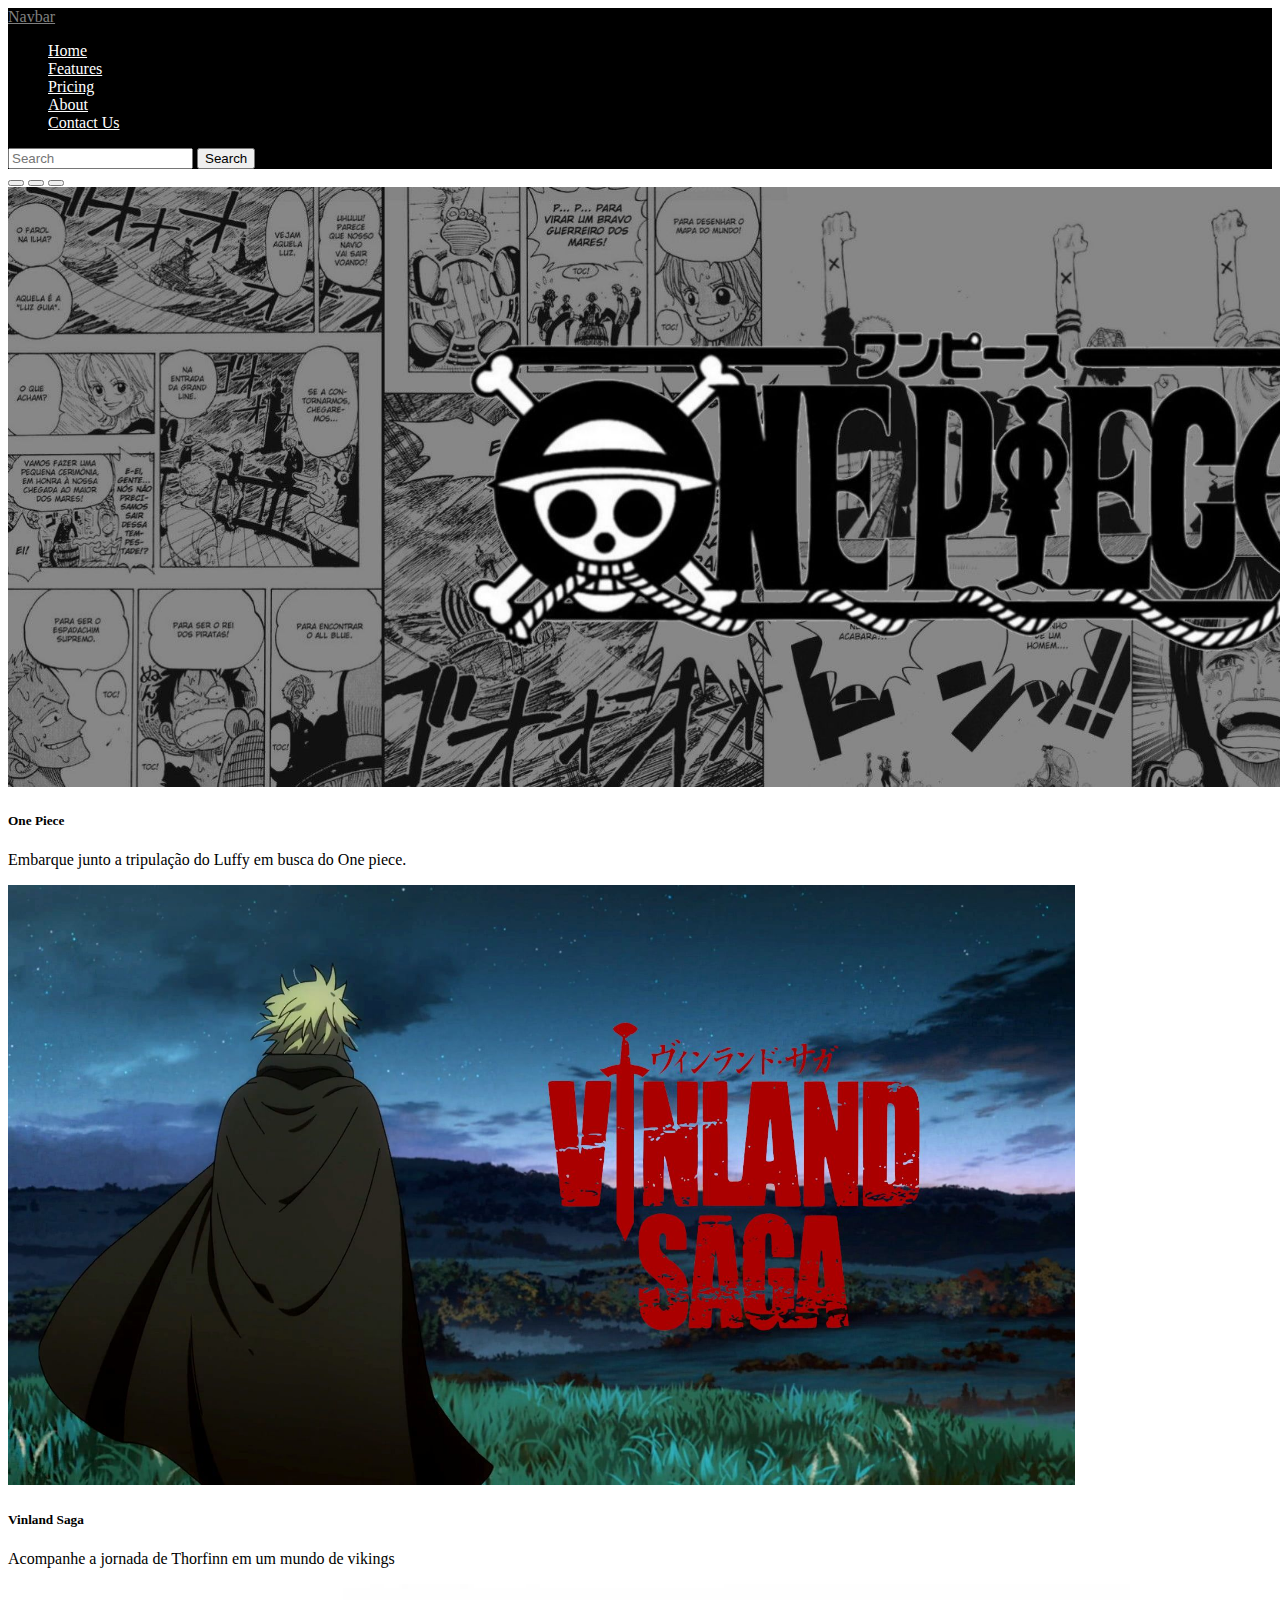
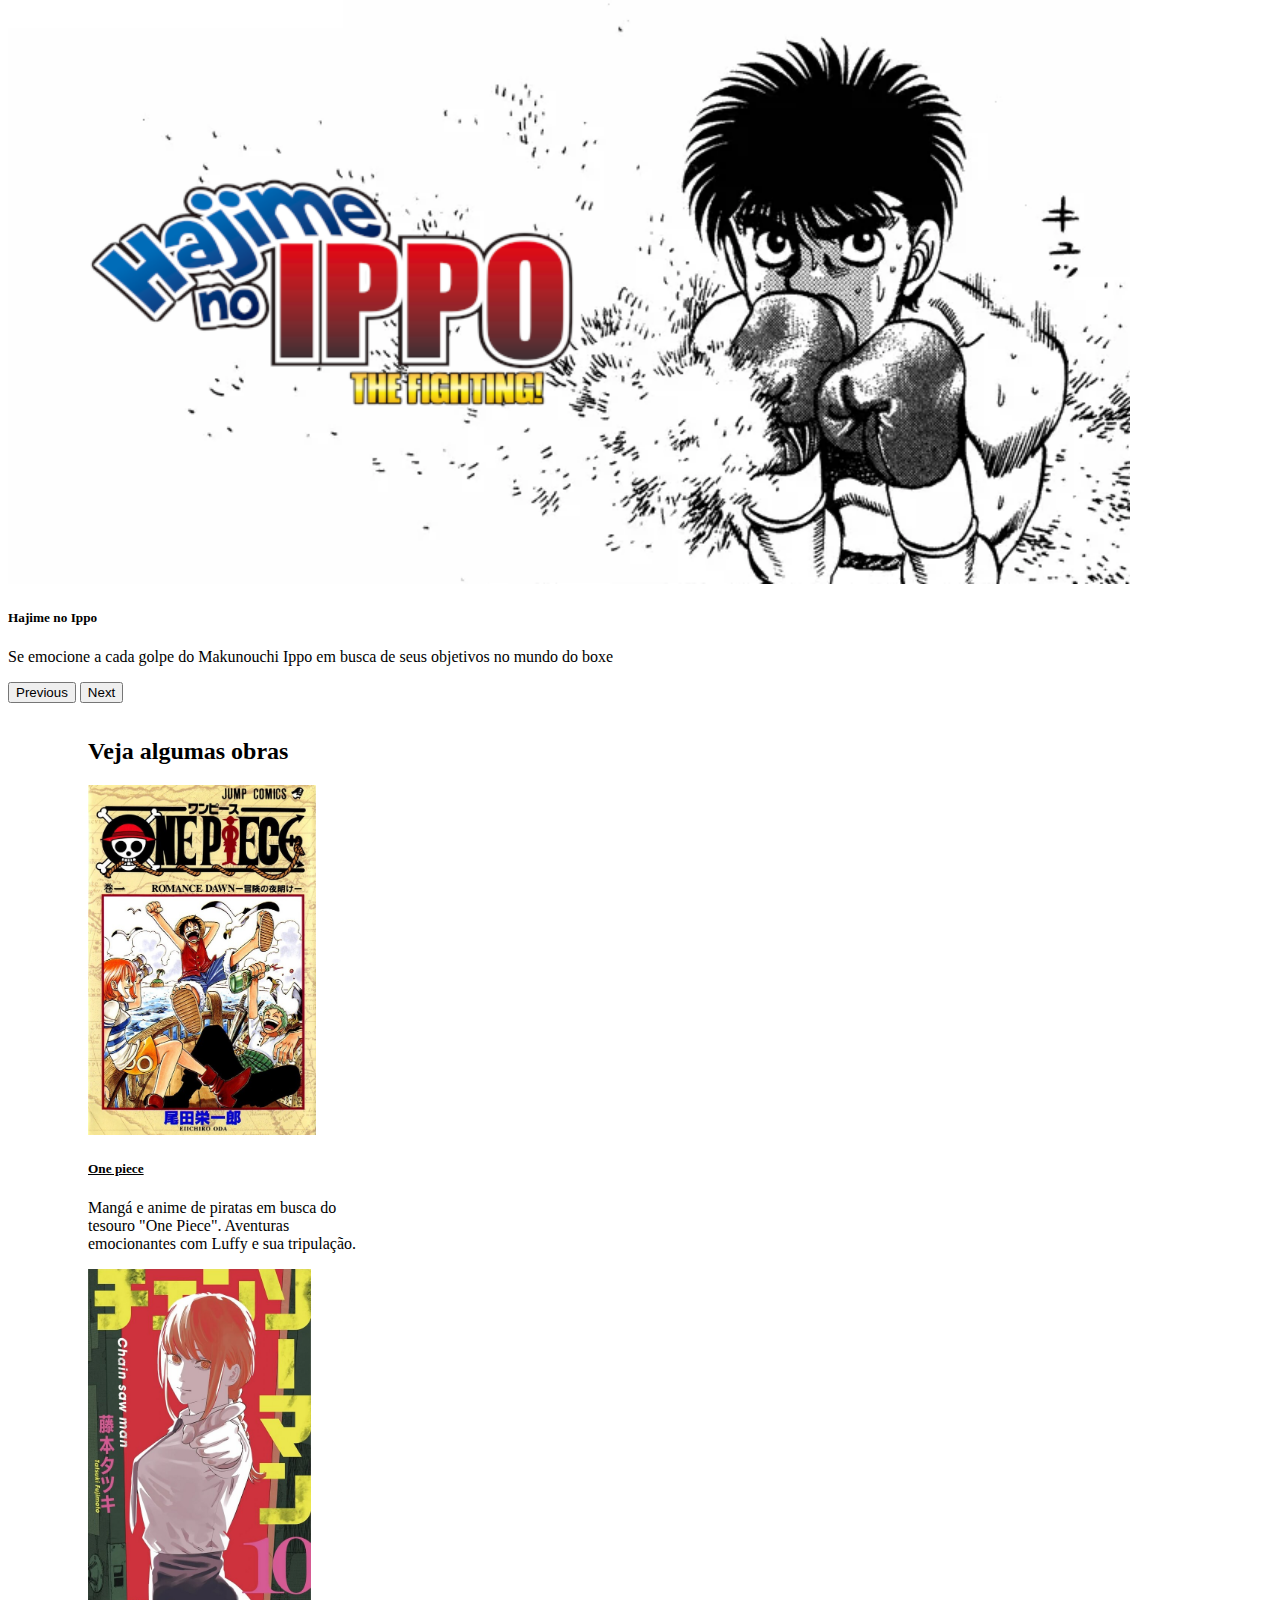
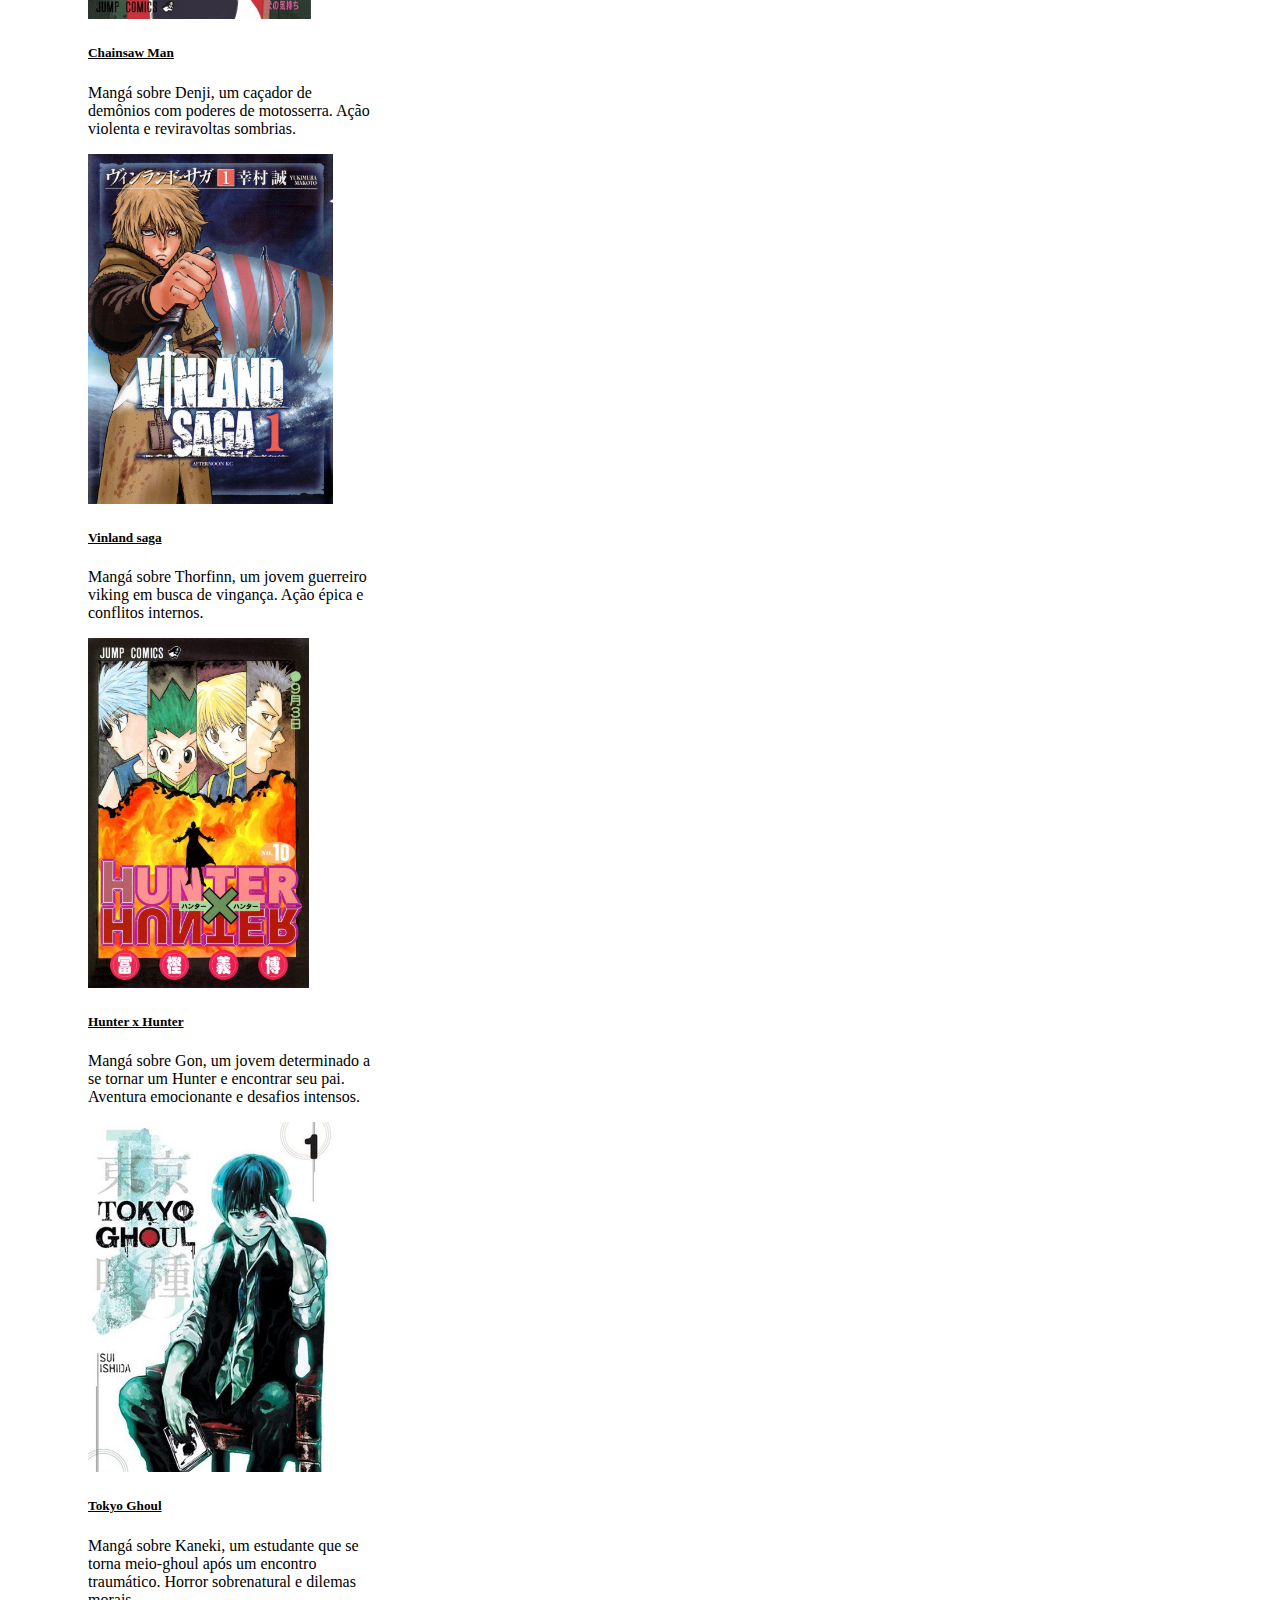
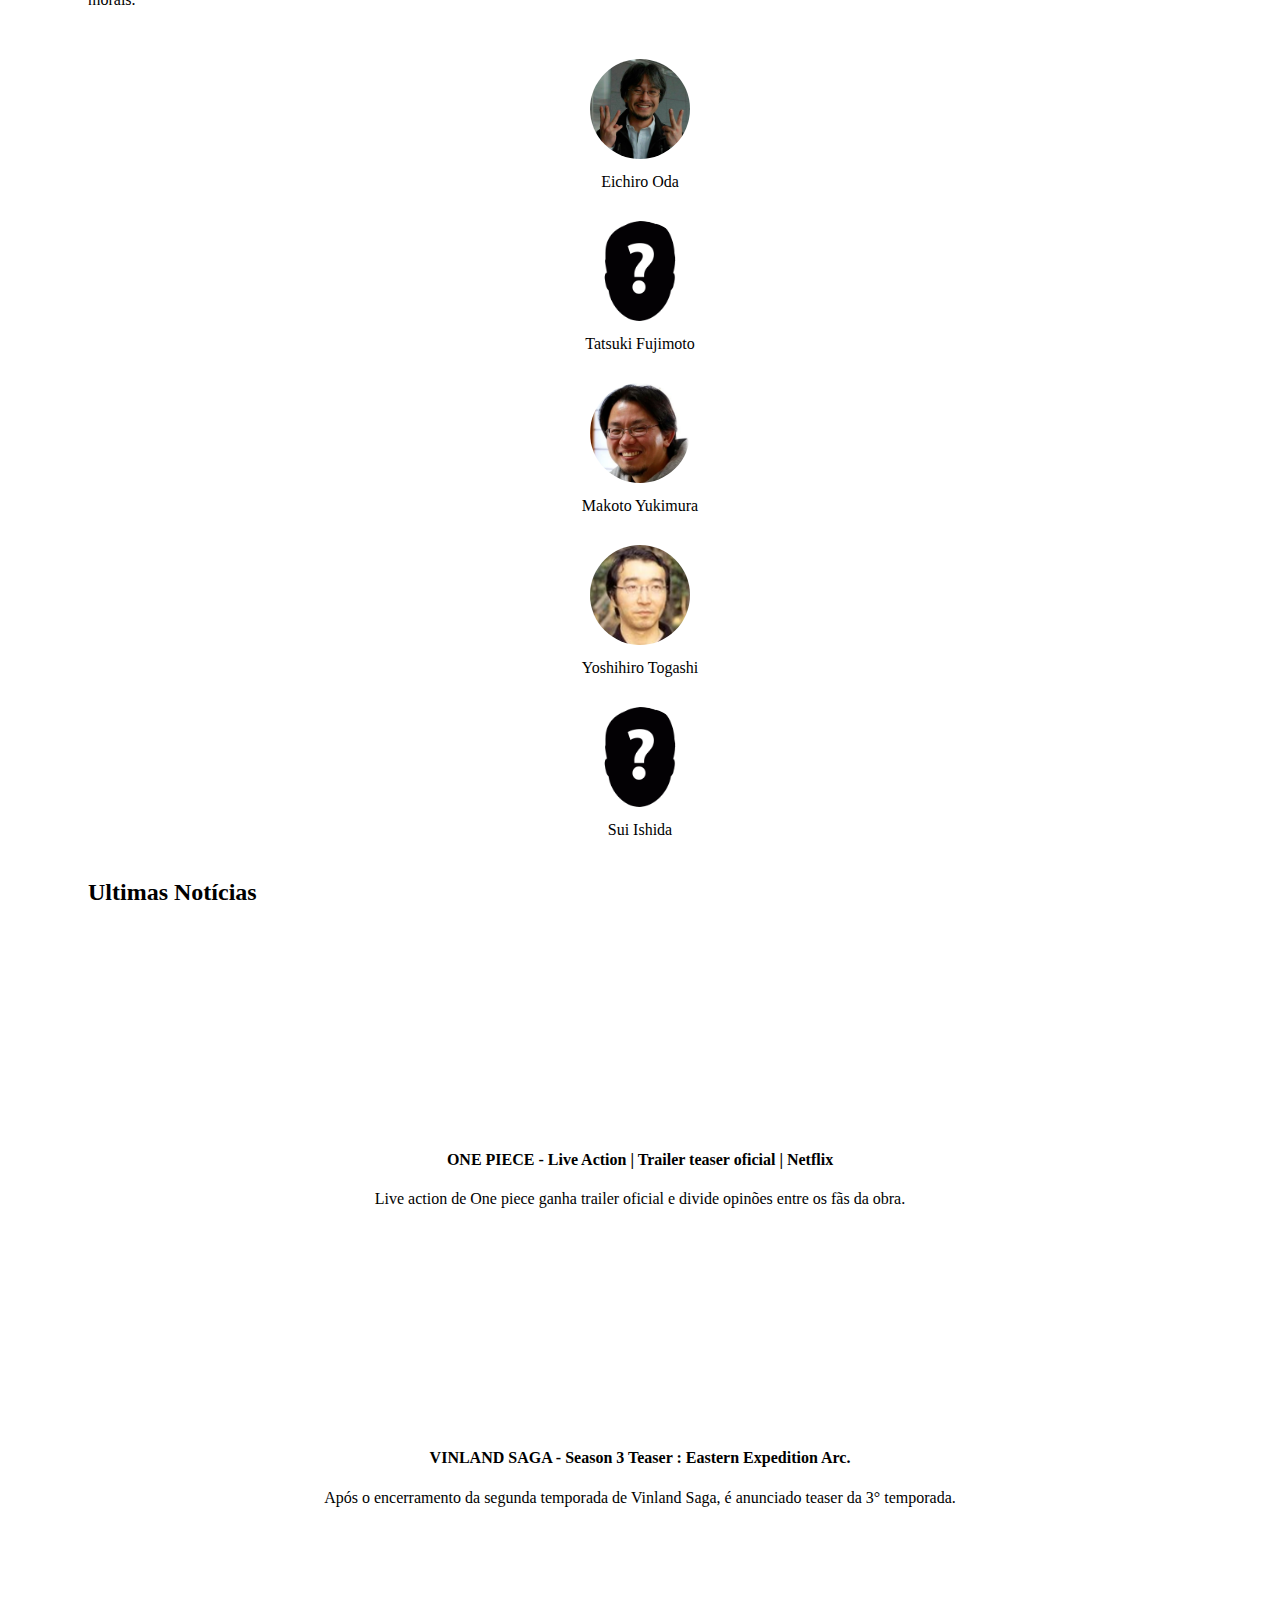
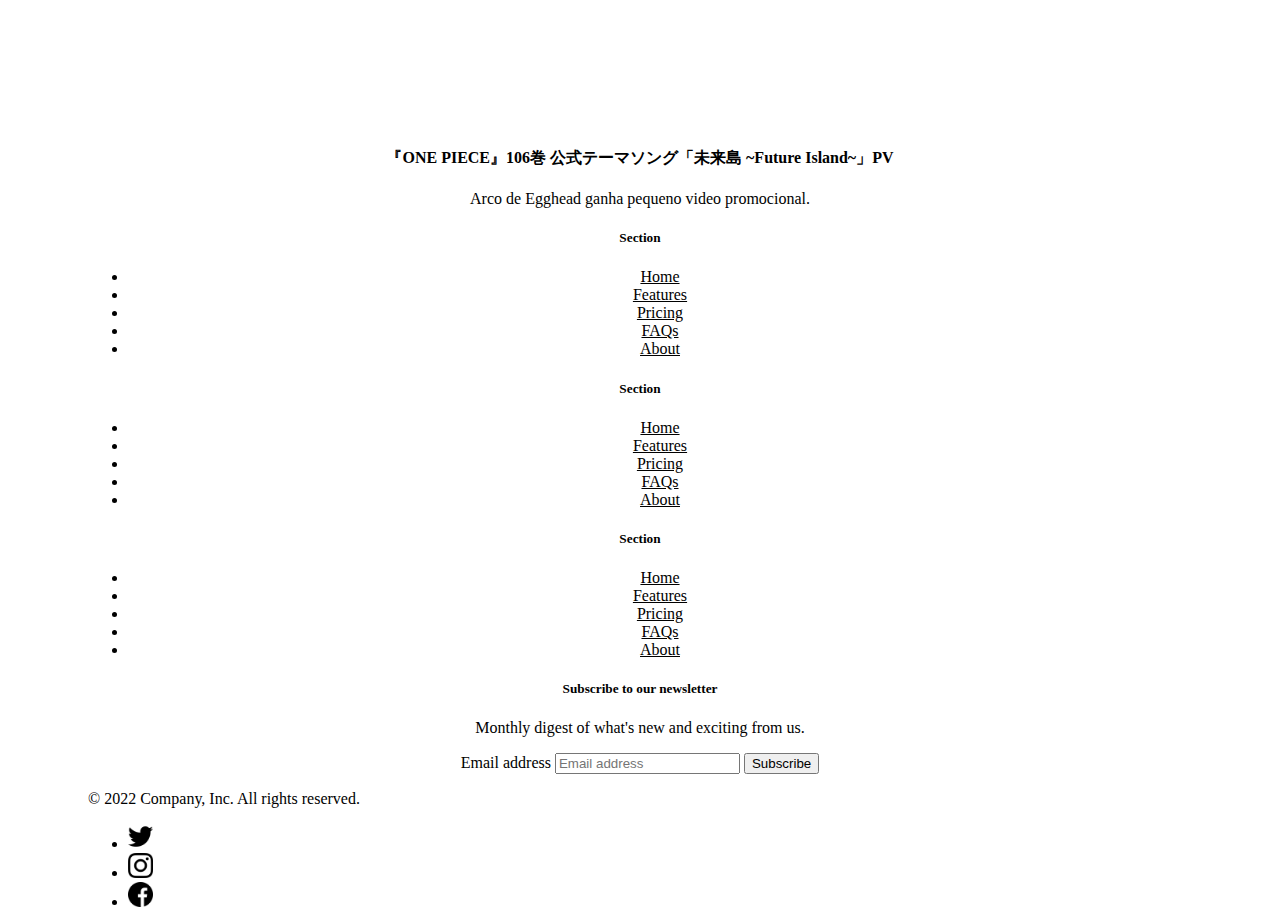
<file: index.html>
<!DOCTYPE html>
<html lang="pt-BR">
<head>
    <meta charset="UTF-8">
    <meta name="viewport" content="width=device-width, initial-scale=1.0">
    <title>Inked Tales</title>
    <link rel="stylesheet" href="./Src/Css/style.css">
    <link rel="shortcut icon" href="./Src/Images/open-book.png" type="image/x-icon">
    <link href="https://cdn.jsdelivr.net/npm/bootstrap@5.0.2/dist/css/bootstrap.min.css" rel="stylesheet" integrity="sha384-EVSTQN3/azprG1Anm3QDgpJLIm9Nao0Yz1ztcQTwFspd3yD65VohhpuuCOmLASjC" crossorigin="anonymous">
    <script src="https://cdn.jsdelivr.net/npm/bootstrap@5.0.2/dist/js/bootstrap.bundle.min.js" integrity="sha384-MrcW6ZMFYlzcLA8Nl+NtUVF0sA7MsXsP1UyJoMp4YLEuNSfAP+JcXn/tWtIaxVXM" crossorigin="anonymous"></script>
</head>
<body>
    <header>
      <nav class="navbar navbar-expand-lg bg-body-tertiary">
        <div class="container-fluid">
          <a class="navbar-brand" href="#" style="color: gray;">Navbar</a>
          <div class="collapse navbar-collapse" id="navbarScroll">
            <ul class="navbar-nav me-auto my-2 my-lg-0 navbar-nav-scroll" style="--bs-scroll-height: 100px;">
              <li class="nav-item">
                <a class="nav-link" href="#">Home</a>
              </li>
              <li class="nav-item">
                <a class="nav-link disabled" href="#">Features</a>
              </li>
              <li class="nav-item">
                <a class="nav-link disabled" href="#">Pricing</a>
              </li>
              <li class="nav-item">
                <a class="nav-link disabled" href="#">About</a>
              </li>
              <li class="nav-item">
                <a class="nav-link disabled" href="#">Contact Us</a>
              </li>
            </ul>
            <form class="d-flex" role="search">
              <input class="form-control me-2" type="search" placeholder="Search" aria-label="Search">
              <button class="btn btn-outline-primary" type="submit">Search</button>
            </form>
          </div>
        </div>
      </nav>
      
          <div id="carouselExampleCaptions" class="carousel slide">
            <div class="carousel-indicators">
              <button type="button" data-bs-target="#carouselExampleCaptions" data-bs-slide-to="0" class="active" aria-current="true" aria-label="Slide 1"></button>
              <button type="button" data-bs-target="#carouselExampleCaptions" data-bs-slide-to="1" aria-label="Slide 2"></button>
              <button type="button" data-bs-target="#carouselExampleCaptions" data-bs-slide-to="2" aria-label="Slide 3"></button>
            </div>
            <div class="carousel-inner">
              <div class="carousel-item active">
                <img src="./Src/Images/banner-one-piece.jpg" class="d-block w-100" alt="...">
                <div class="carousel-caption d-none d-md-block">
                  <h5>One Piece</h5>
                  <p>Embarque junto a tripulação do Luffy em busca do One piece.</p>
                </div>
              </div>
              <div class="carousel-item">
                <img src="./Src/Images/banner-vinland-saga.jpeg" class="d-block w-100" alt="...">
                <div class="carousel-caption d-none d-md-block">
                  <h5>Vinland Saga</h5>
                  <p>Acompanhe a jornada de Thorfinn em um mundo de vikings  </p>
                </div>
              </div>
              <div class="carousel-item" class="hajime-no-ippo">
                <img src="./Src/Images/banner-hajime-no-ippo.png" class="d-block w-100" alt="...">
                <div class="carousel-caption d-none d-md-block">
                  <h5>Hajime no Ippo</h5>
                  <p>Se emocione a cada golpe do Makunouchi Ippo em busca de seus objetivos no mundo do boxe</p>
                </div>
              </div>
            </div>
            <button class="carousel-control-prev" type="button" data-bs-target="#carouselExampleCaptions" data-bs-slide="prev">
              <span class="carousel-control-prev-icon" aria-hidden="true"></span>
              <span class="visually-hidden">Previous</span>
            </button>
            <button class="carousel-control-next" type="button" data-bs-target="#carouselExampleCaptions" data-bs-slide="next">
              <span class="carousel-control-next-icon" aria-hidden="true"></span>
              <span class="visually-hidden">Next</span>
            </button>
          </div>  
    </header>
    <main>
      <h2>Veja algumas obras</h2>
      <div class="card-group">
        <div class="card" style="width: 18rem;">
          <a href="op.html">
            <img src="./Src/Images/capa-one-piece.png" class="card-img-top" alt="...">
          </a>
          
          <div class="card-body">
            <a href="op.html">
              <h5>One piece</h5>
            </a>
            <p class="card-text">Mangá e anime de piratas em busca do tesouro "One Piece". Aventuras emocionantes com Luffy e sua tripulação.</p>
          </div>
        </div>
        <div class="card" style="width: 18rem;">
          <a href="cm.html">
            <img src="./Src/Images/capa-chainsawman.png" class="card-img-top" alt="...">
          </a>
          <div class="card-body">
            <a href="cm.html">
              <h5>Chainsaw Man</h5>
            </a>
            <p class="card-text">Mangá sobre Denji, um caçador de demônios com poderes de motosserra. Ação violenta e reviravoltas sombrias.</p>
          </div>
        </div>
        <div class="card" style="width: 18rem;">
          <a href="vs.html">
            <img src="./Src/Images/capa-vinland-saga.jpeg" class="card-img-top" alt="...">
          </a>
          <div class="card-body">
            <a href="vs.html">
              <h5>Vinland saga</h5>
            </a>
            <p class="card-text">Mangá sobre Thorfinn, um jovem guerreiro viking em busca de vingança. Ação épica e conflitos internos.</p>
          </div>
        </div>
        <div class="card" style="width: 18rem;">
          <a href="hxh.html">
            <img src="./Src/Images/capa-hunter-hunter.png" class="card-img-top" alt="...">
          </a>
          <div class="card-body">
            <a href="hxh.html">
              <h5>Hunter x Hunter</h5>
            </a>
            <p class="card-text">Mangá sobre Gon, um jovem determinado a se tornar um Hunter e encontrar seu pai. Aventura emocionante e desafios intensos.</p>
          </div>
        </div>
        <div class="card" style="width: 18rem;">
          <a href="tg.html">
            <img src="./Src/Images/capa-tokyo-ghoul.jpeg" class="card-img-top" alt="...">
          </a>
          <div class="card-body">
            <a href="tg.html">
              <h5>Tokyo Ghoul</h5>
            </a>
            <p class="card-text">Mangá sobre Kaneki, um estudante que se torna meio-ghoul após um encontro traumático. Horror sobrenatural e dilemas morais.</p>
          </div>
        </div>
      </div>
      <div class="container">
        <div class="container">
          <div class="row justify-content-between">
              <div class="col-auto author-column">
                  <div>
                      <img class="author-image" src="./Src/Images/Op/33aa7ffc7179d3c079aaa3851710a2229fa9b1e4r1-621-580v2_00.jpg" alt="Author 1">
                  </div>
                  <div class="author-name">Eichiro Oda</div>
              </div>
              <div class="col-auto author-column">
                  <div>
                      <img class="author-image" src="./Src/Images/Cs/unknow-face.png" alt="Author 2">
                  </div>
                  <div class="author-name">Tatsuki Fujimoto</div>
              </div>
              <div class="col-auto author-column">
                  <div>
                      <img class="author-image" src="./Src/Images/Vs/Makoto-Yukimura.png" alt="Author 3">
                  </div>
                  <div class="author-name">Makoto Yukimura</div>
              </div>
              <div class="col-auto author-column">
                  <div>
                      <img class="author-image" src="./Src/Images/HxH/Yoshihiro-Togashi.png" alt="Author 4">
                  </div>
                  <div class="author-name">Yoshihiro Togashi</div>
              </div>
              <div class="col-auto author-column">
                  <div>
                      <img class="author-image" src="./Src/Images/Cs/unknow-face.png" alt="Author 5">
                  </div>
                  <div class="author-name">Sui Ishida</div>
              </div>
          </div>
      </div>
    </div>
    <div class="container">
      <h2 class="text-center">Ultimas Notícias</h2>
      <div class="row">
          <div class="col-md-4">
              <div class="embed-responsive embed-responsive-16by9">
                  <iframe class="embed-responsive-item" width="360" height="200" src="https://www.youtube.com/embed/QpGqvPUF7XU" title="YouTube video player" frameborder="0" allow="accelerometer; autoplay; clipboard-write; encrypted-media; gyroscope; picture-in-picture; web-share" allowfullscreen>></iframe>
              </div>
              <h4>ONE PIECE - Live Action | Trailer teaser oficial | Netflix</h4>
              <p>Live action de One piece ganha trailer oficial e divide opinões entre os fãs da obra.</p>
          </div>
          <div class="col-md-4">
              <div class="embed-responsive embed-responsive-16by9">
                  <iframe class="embed-responsive-item" width="360" height="200" src="https://www.youtube.com/embed/yEqj6ts0Zoo" title="YouTube video player" frameborder="0" allow="accelerometer; autoplay; clipboard-write; encrypted-media; gyroscope; picture-in-picture; web-share" allowfullscreen>></iframe>
              </div>
              <h4>VINLAND SAGA - Season 3 Teaser : Eastern Expedition Arc.</h4>
              <p>Após o encerramento da segunda temporada de Vinland Saga, é anunciado teaser da 3° temporada.</p>
          </div>
          <div class="col-md-4">
              <div class="embed-responsive embed-responsive-16by9">
                  <iframe class="embed-responsive-item" width="360" height="200" src="https://www.youtube.com/embed/-Sb4wxbHh-4" title="YouTube video player" frameborder="0" allow="accelerometer; autoplay; clipboard-write; encrypted-media; gyroscope; picture-in-picture; web-share" allowfullscreen>></iframe>
              </div>
              <h4>『ONE PIECE』106巻 公式テーマソング「未来島 ~Future Island~」PV</h4>
              <p>Arco de Egghead ganha pequeno video promocional.</p>
          </div>
      </div>
  </div>
      <footer class="py-5">
        <div class="row">
          <div class="col-6 col-md-2 mb-3">
            <h5>Section</h5>
            <ul class="nav flex-column">
              <li class="nav-item mb-2"><a href="#" class="nav-link p-0 text-muted">Home</a></li>
              <li class="nav-item mb-2"><a href="#" class="nav-link p-0 text-muted">Features</a></li>
              <li class="nav-item mb-2"><a href="#" class="nav-link p-0 text-muted">Pricing</a></li>
              <li class="nav-item mb-2"><a href="#" class="nav-link p-0 text-muted">FAQs</a></li>
              <li class="nav-item mb-2"><a href="#" class="nav-link p-0 text-muted">About</a></li>
            </ul>
          </div>
    
          <div class="col-6 col-md-2 mb-3">
            <h5>Section</h5>
            <ul class="nav flex-column">
              <li class="nav-item mb-2"><a href="#" class="nav-link p-0 text-muted">Home</a></li>
              <li class="nav-item mb-2"><a href="#" class="nav-link p-0 text-muted">Features</a></li>
              <li class="nav-item mb-2"><a href="#" class="nav-link p-0 text-muted">Pricing</a></li>
              <li class="nav-item mb-2"><a href="#" class="nav-link p-0 text-muted">FAQs</a></li>
              <li class="nav-item mb-2"><a href="#" class="nav-link p-0 text-muted">About</a></li>
            </ul>
          </div>
    
          <div class="col-6 col-md-2 mb-3">
            <h5>Section</h5>
            <ul class="nav flex-column">
              <li class="nav-item mb-2"><a href="#" class="nav-link p-0 text-muted">Home</a></li>
              <li class="nav-item mb-2"><a href="#" class="nav-link p-0 text-muted">Features</a></li>
              <li class="nav-item mb-2"><a href="#" class="nav-link p-0 text-muted">Pricing</a></li>
              <li class="nav-item mb-2"><a href="#" class="nav-link p-0 text-muted">FAQs</a></li>
              <li class="nav-item mb-2"><a href="#" class="nav-link p-0 text-muted">About</a></li>
            </ul>
          </div>
    
          <div class="col-md-5 offset-md-1 mb-3">
            <form>
              <h5>Subscribe to our newsletter</h5>
              <p>Monthly digest of what's new and exciting from us.</p>
              <div class="d-flex flex-column flex-sm-row w-100 gap-2">
                <label for="newsletter1" class="visually-hidden">Email address</label>
                <input id="newsletter1" type="text" class="form-control" placeholder="Email address">
                <button class="btn btn-primary" type="button">Subscribe</button>
              </div>
            </form>
          </div>
        </div>
    
        <div class="d-flex flex-column flex-sm-row justify-content-between py-4 my-4 border-top">
          <p>© 2022 Company, Inc. All rights reserved.</p>
          <ul class="list-unstyled d-flex">
            <li class="ms-3"><a class="link-dark" href="#"><img src="./Src/Images/twitter.png" class="bi"><use xlink:href="#twitter"></use></svg></a></li>
            <li class="ms-3"><a class="link-dark" href="#"><img src="./Src/Images/instagram.png" class="bi"><use xlink:href="#instagram"></use></svg></a></li>
            <li class="ms-3"><a class="link-dark" href="#"><img src="./Src/Images/facebook.png" class="bi"><use xlink:href="#facebook"></use></svg></a></li>
          </ul>
        </div>
      </footer>
    </main>
    
</body>
</html>
</file>
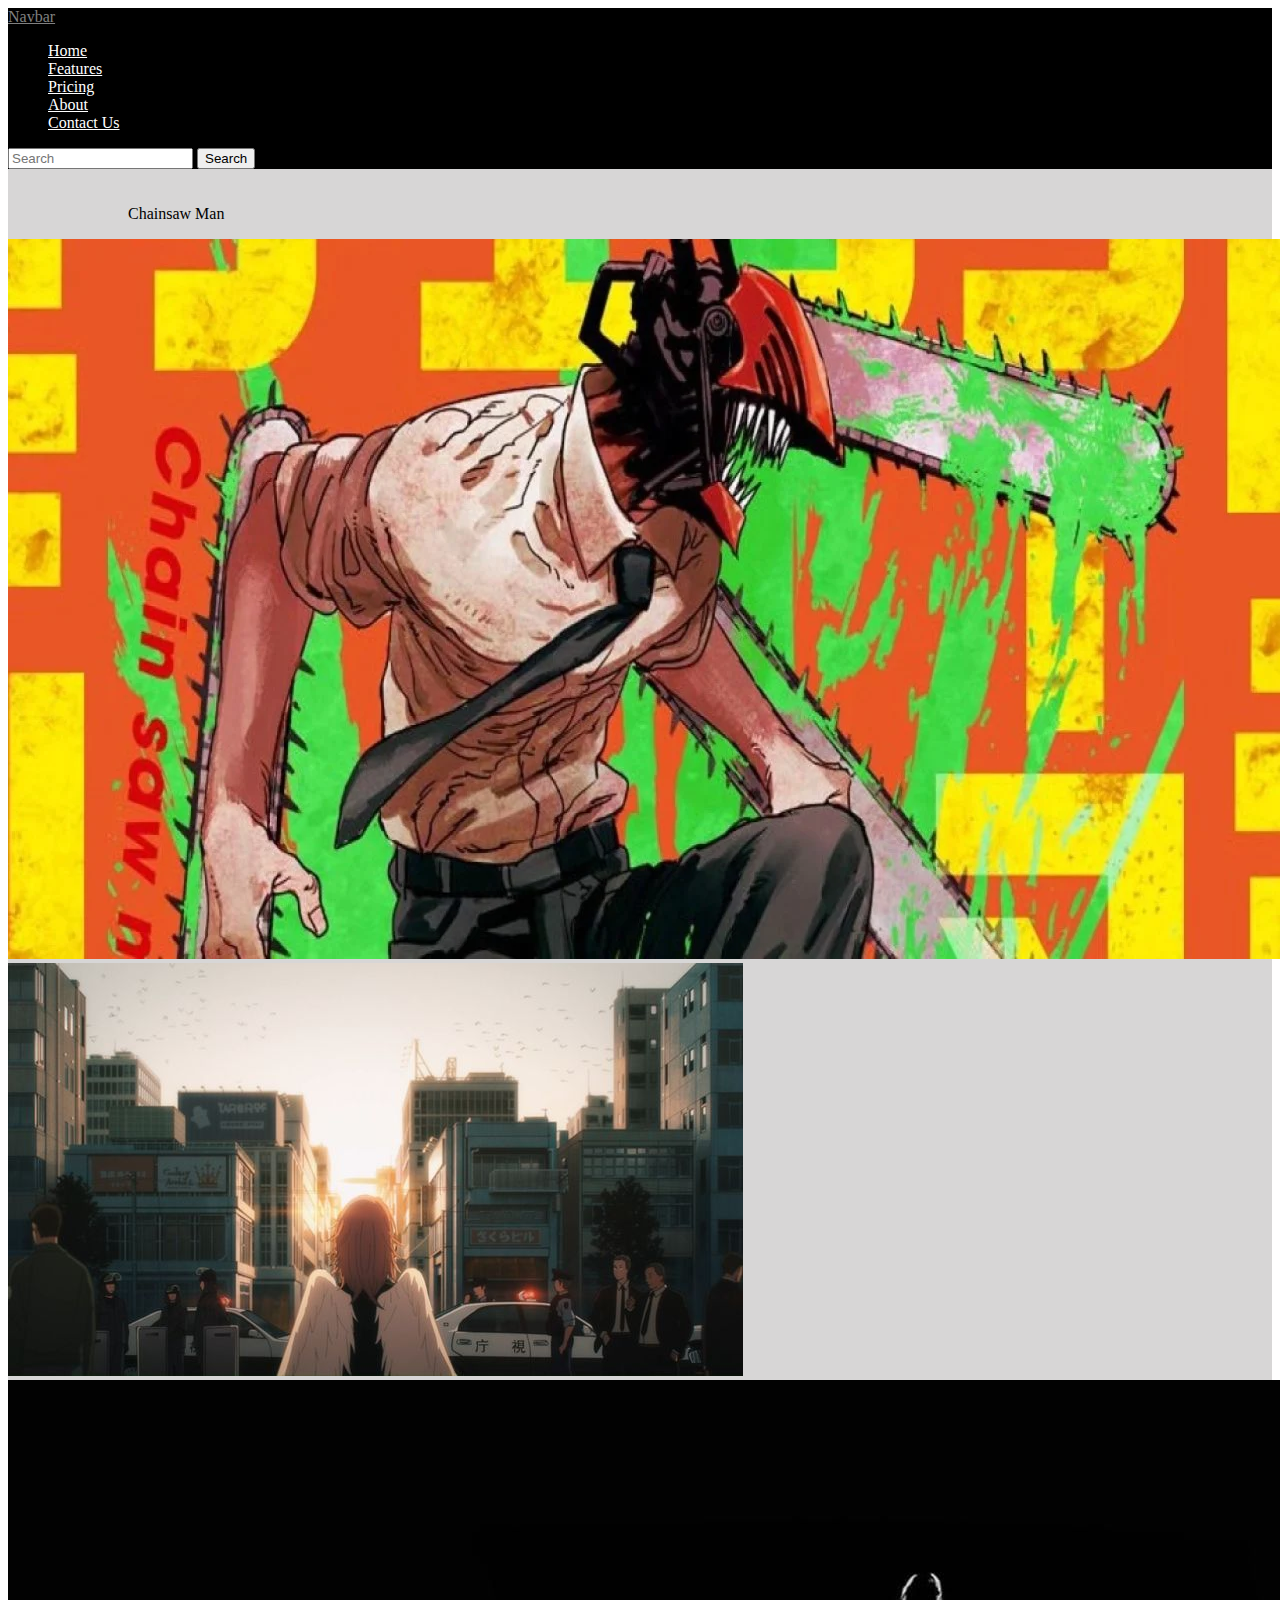
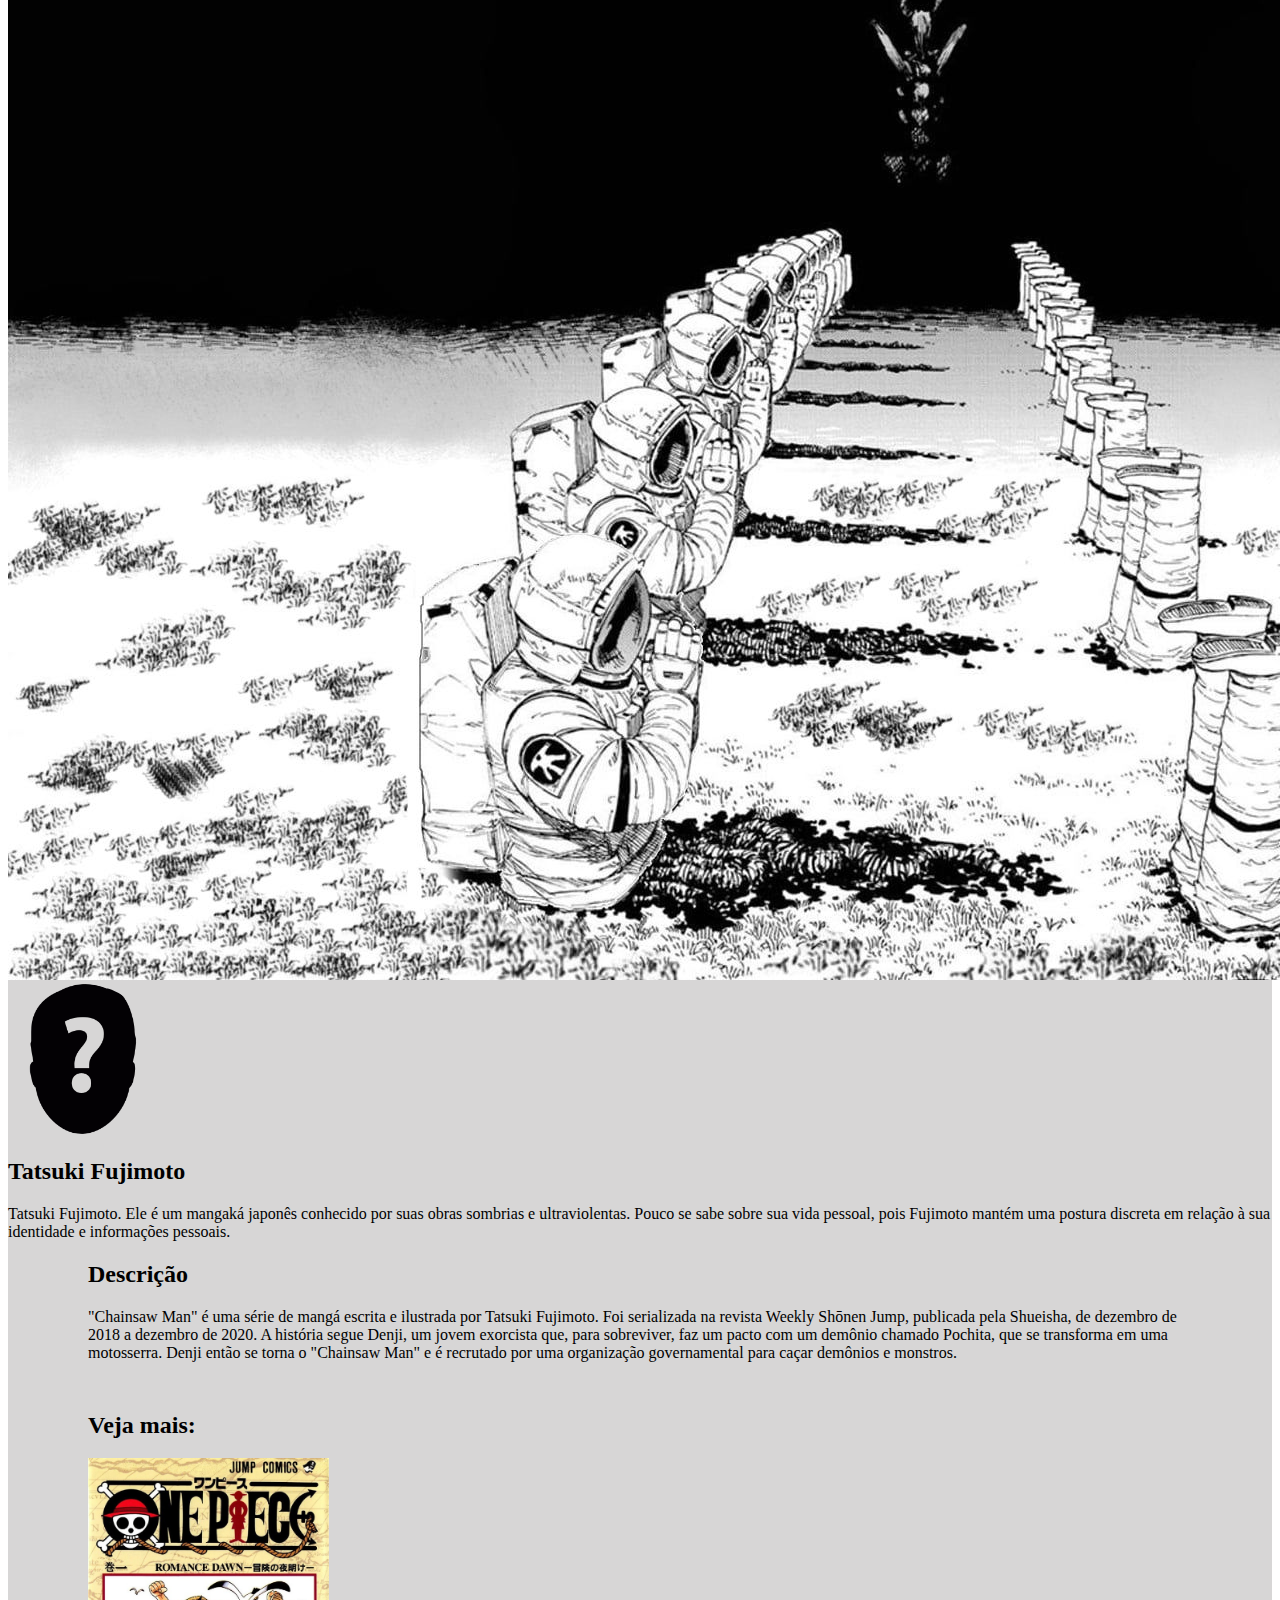
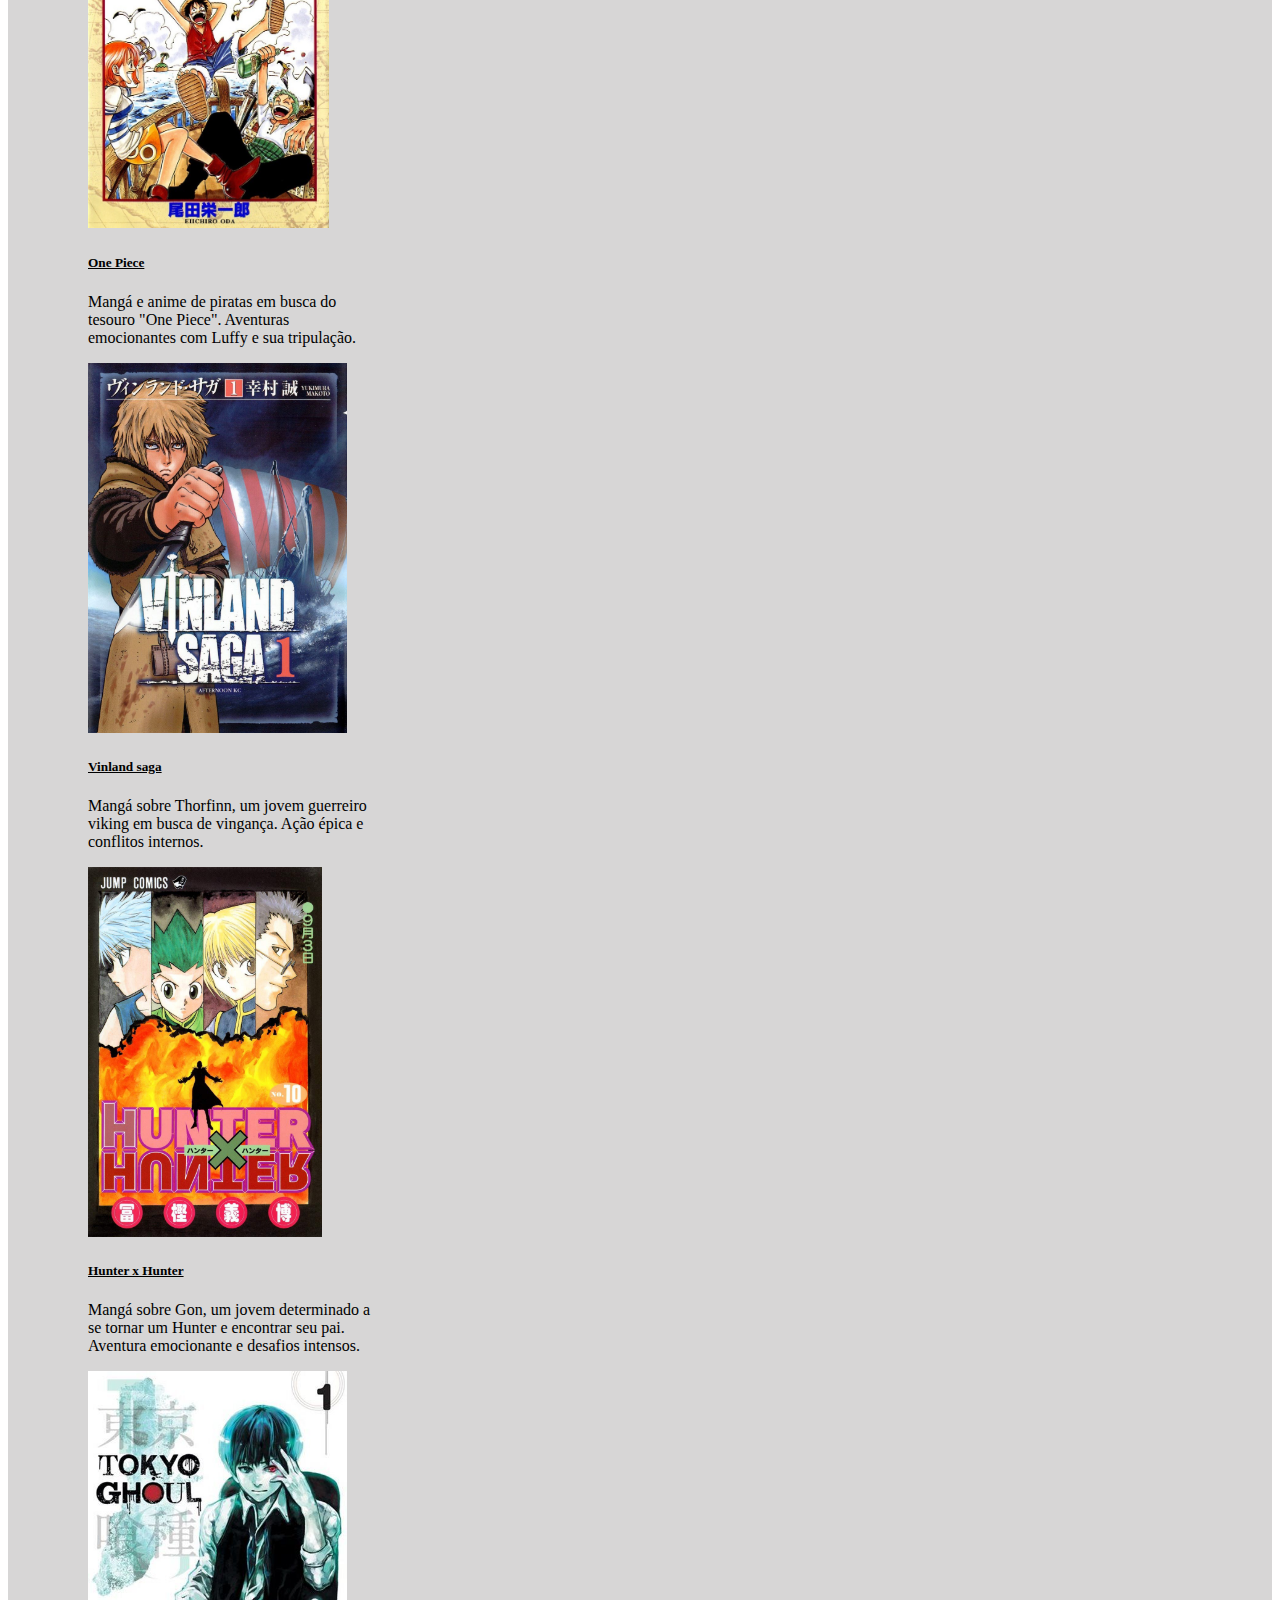
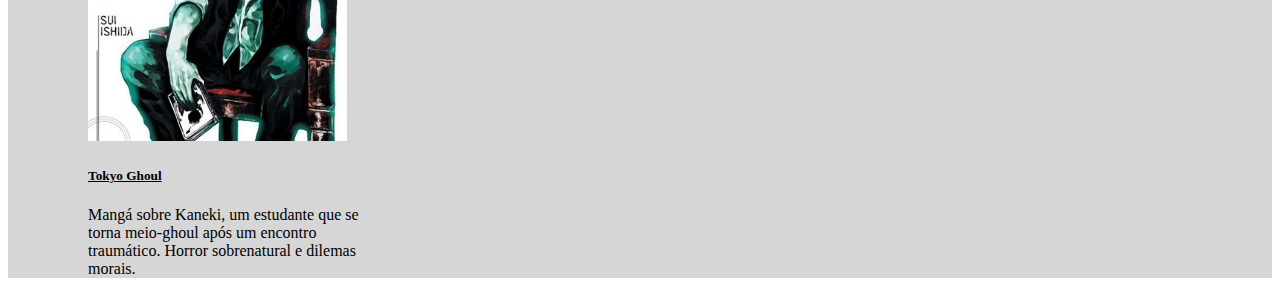
<file: cm.html>
<!DOCTYPE html>
<html lang="en">
<head>
    <meta charset="UTF-8">
    <meta name="viewport" content="width=device-width, initial-scale=1.0">
    <title>Chainsaw Man</title>
    <link rel="stylesheet" href="./Src/Css/secondpage.css">
    <link rel="shortcut icon" href="./Src/Images/open-book.png" type="image/x-icon">
    <link href="https://cdn.jsdelivr.net/npm/bootstrap@5.0.2/dist/css/bootstrap.min.css" rel="stylesheet" integrity="sha384-EVSTQN3/azprG1Anm3QDgpJLIm9Nao0Yz1ztcQTwFspd3yD65VohhpuuCOmLASjC" crossorigin="anonymous">
    <script src="https://cdn.jsdelivr.net/npm/bootstrap@5.0.2/dist/js/bootstrap.bundle.min.js" integrity="sha384-MrcW6ZMFYlzcLA8Nl+NtUVF0sA7MsXsP1UyJoMp4YLEuNSfAP+JcXn/tWtIaxVXM" crossorigin="anonymous"></script>
</head>
<body>
    <header>
      <nav class="navbar navbar-expand-lg bg-body-tertiary">
        <div class="container-fluid">
          <a class="navbar-brand" href="./index.html" style="color: gray;">Navbar</a>
          <div class="collapse navbar-collapse" id="navbarScroll">
            <ul class="navbar-nav me-auto my-2 my-lg-0 navbar-nav-scroll" style="--bs-scroll-height: 100px;">
              <li class="nav-item">
                <a class="nav-link" href="./index.html">Home</a>
              </li>
              <li class="nav-item">
                <a class="nav-link disabled" href="#">Features</a>
              </li>
              <li class="nav-item">
                <a class="nav-link disabled" href="#">Pricing</a>
              </li>
              <li class="nav-item">
                <a class="nav-link disabled" href="#">About</a>
              </li>
              <li class="nav-item">
                <a class="nav-link disabled" href="#">Contact Us</a>
              </li>
            </ul>
            <form class="d-flex" role="search">
              <input class="form-control me-2" type="search" placeholder="Search" aria-label="Search">
              <button class="btn btn-outline-primary" type="submit">Search</button>
            </form>
          </div>
        </div>
      </nav>
    </header>
    <main>
        <div class="title">
            <p class="h1">Chainsaw Man</p>
        </div>
        <div class="container">
            <div class="row">
                <div class="col-md-8">
                    <img src="./Src/Images//Cs/chainsaw-man-manga.jpg.webp" class="img-fluid">
                </div>
                <div class="col-md-4">
                    <div class="row" class="lateral-images">
                        <div class="col-md-12">
                            <img src="./Src/Images/Cs/Angel Devil.jpeg" class="img-fluid">
                        </div>
                        <div class="col-md-12">
                            <img src="./Src/Images/Cs/HD wallpaper_ Chainsaw Man, Aki Hayakawa.jpeg" class="img-fluid" class="down-image">
                        </div>
                    </div>
                </div>
            </div>
        </div>
        <div class="container text-center">
            <img src="./Src/Images/Cs/unknow-face.png" class="author-image">
            <h2>Tatsuki Fujimoto</h2>
            <p>Tatsuki Fujimoto. Ele é um mangaká japonês conhecido por suas obras sombrias e ultraviolentas. Pouco se sabe sobre sua vida pessoal, pois Fujimoto mantém uma postura discreta em relação à sua identidade e informações pessoais.</p>
        </div>
        <div class="description-container">
            <h2>Descrição</h2>
            <p>"Chainsaw Man" é uma série de mangá escrita e ilustrada por Tatsuki Fujimoto. Foi serializada na revista Weekly Shōnen Jump, publicada pela Shueisha, de dezembro de 2018 a dezembro de 2020. A história segue Denji, um jovem exorcista que, para sobreviver, faz um pacto com um demônio chamado Pochita, que se transforma em uma motosserra. Denji então se torna o "Chainsaw Man" e é recrutado por uma organização governamental para caçar demônios e monstros.</p>
        </div>
        <div class="relationed-container">
            <h2>Veja mais: </h2>
            <div class="card-group">
                <div class="card" style="width: 18rem;">
                    <a href="op.html">
                      <img src="./Src/Images/capa-one-piece.png" class="card-img-top" alt="...">
                    </a>
                    <div class="card-body">
                      <a href="op.html">
                        <h5>One Piece</h5>
                      </a>
                      <p class="card-text">Mangá e anime de piratas em busca do tesouro "One Piece". Aventuras emocionantes com Luffy e sua tripulação.</p>
                    </div>
                  </div>
                  <div class="card" style="width: 18rem;">
                    <a href="vs.html">
                      <img src="./Src/Images/capa-vinland-saga.jpeg" class="card-img-top" alt="...">
                    </a>
                    <div class="card-body">
                      <a href="vs.html">
                        <h5>Vinland saga</h5>
                      </a>
                      <p class="card-text">Mangá sobre Thorfinn, um jovem guerreiro viking em busca de vingança. Ação épica e conflitos internos.</p>
                    </div>
                  </div>
                  <div class="card" style="width: 18rem;">
                    <a href="hxh.html">
                      <img src="./Src/Images/capa-hunter-hunter.png" class="card-img-top" alt="...">
                    </a>
                    <div class="card-body">
                      <a href="hxh.html">
                        <h5>Hunter x Hunter</h5>
                      </a>
                      <p class="card-text">Mangá sobre Gon, um jovem determinado a se tornar um Hunter e encontrar seu pai. Aventura emocionante e desafios intensos.</p>
                    </div>
                  </div>
                  <div class="card" style="width: 18rem;">
                    <a href="tg.html">
                      <img src="./Src/Images/capa-tokyo-ghoul.jpeg" class="card-img-top" alt="...">
                    </a>
                    <div class="card-body">
                      <a href="tg.html">
                        <h5>Tokyo Ghoul</h5>
                      </a>
                      <p class="card-text">Mangá sobre Kaneki, um estudante que se torna meio-ghoul após um encontro traumático. Horror sobrenatural e dilemas morais.</p>
                    </div>
            </div>
        </div>
        <script src="https://stackpath.bootstrapcdn.com/bootstrap/4.5.0/js/bootstrap.min.js"></script>
    </main>
</body>
</html>
</file>
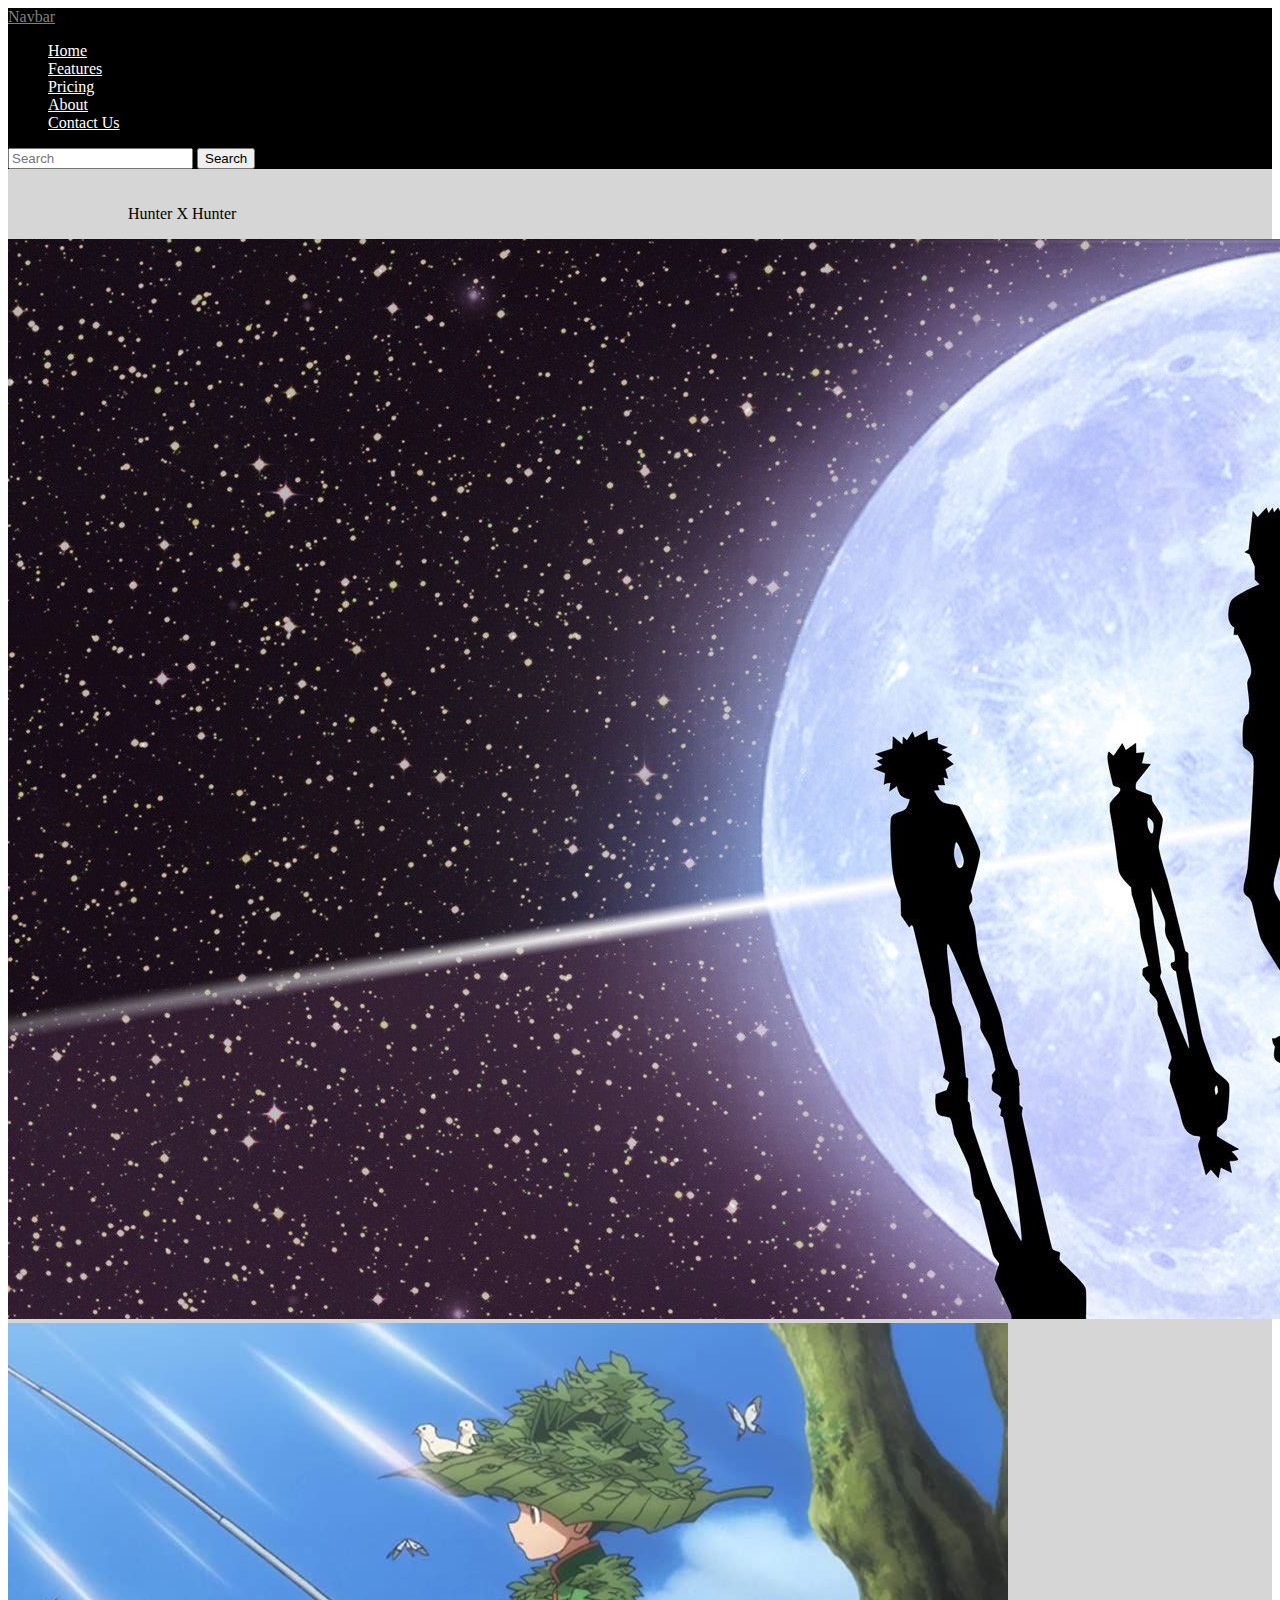
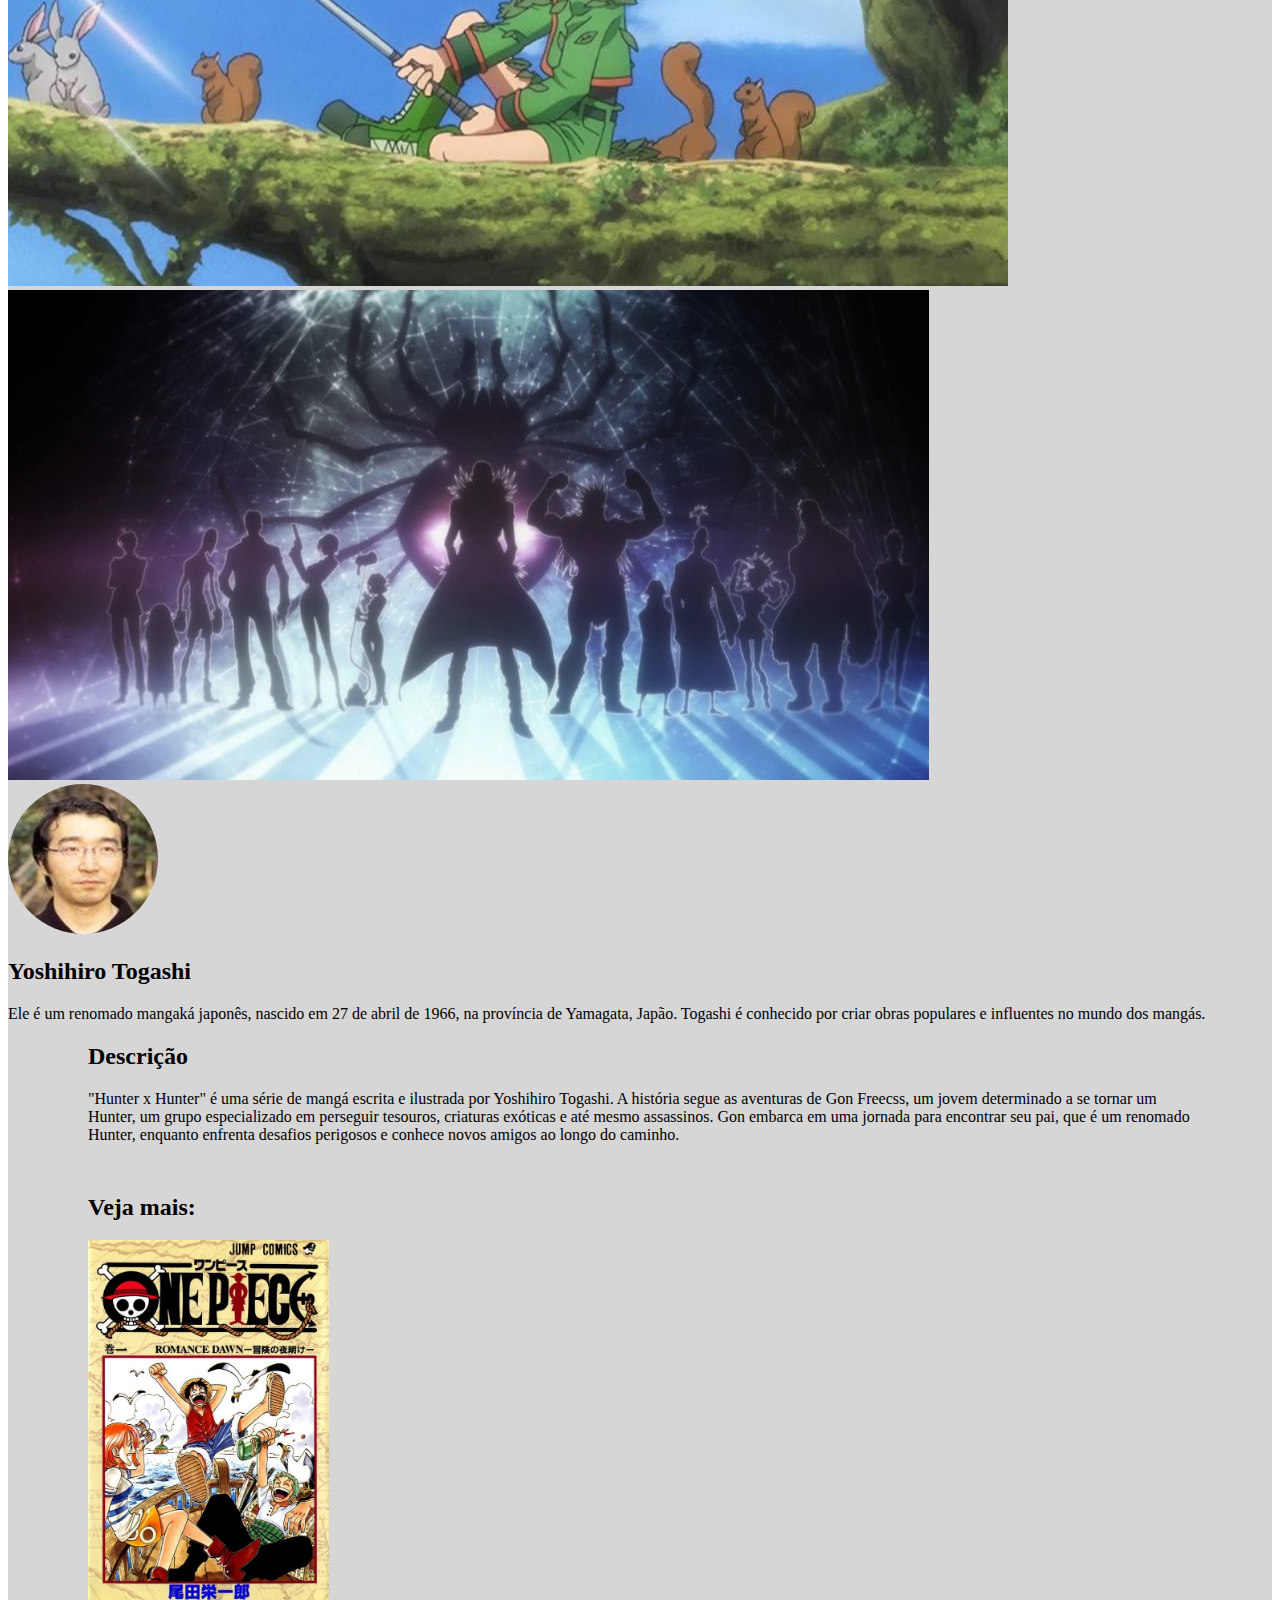
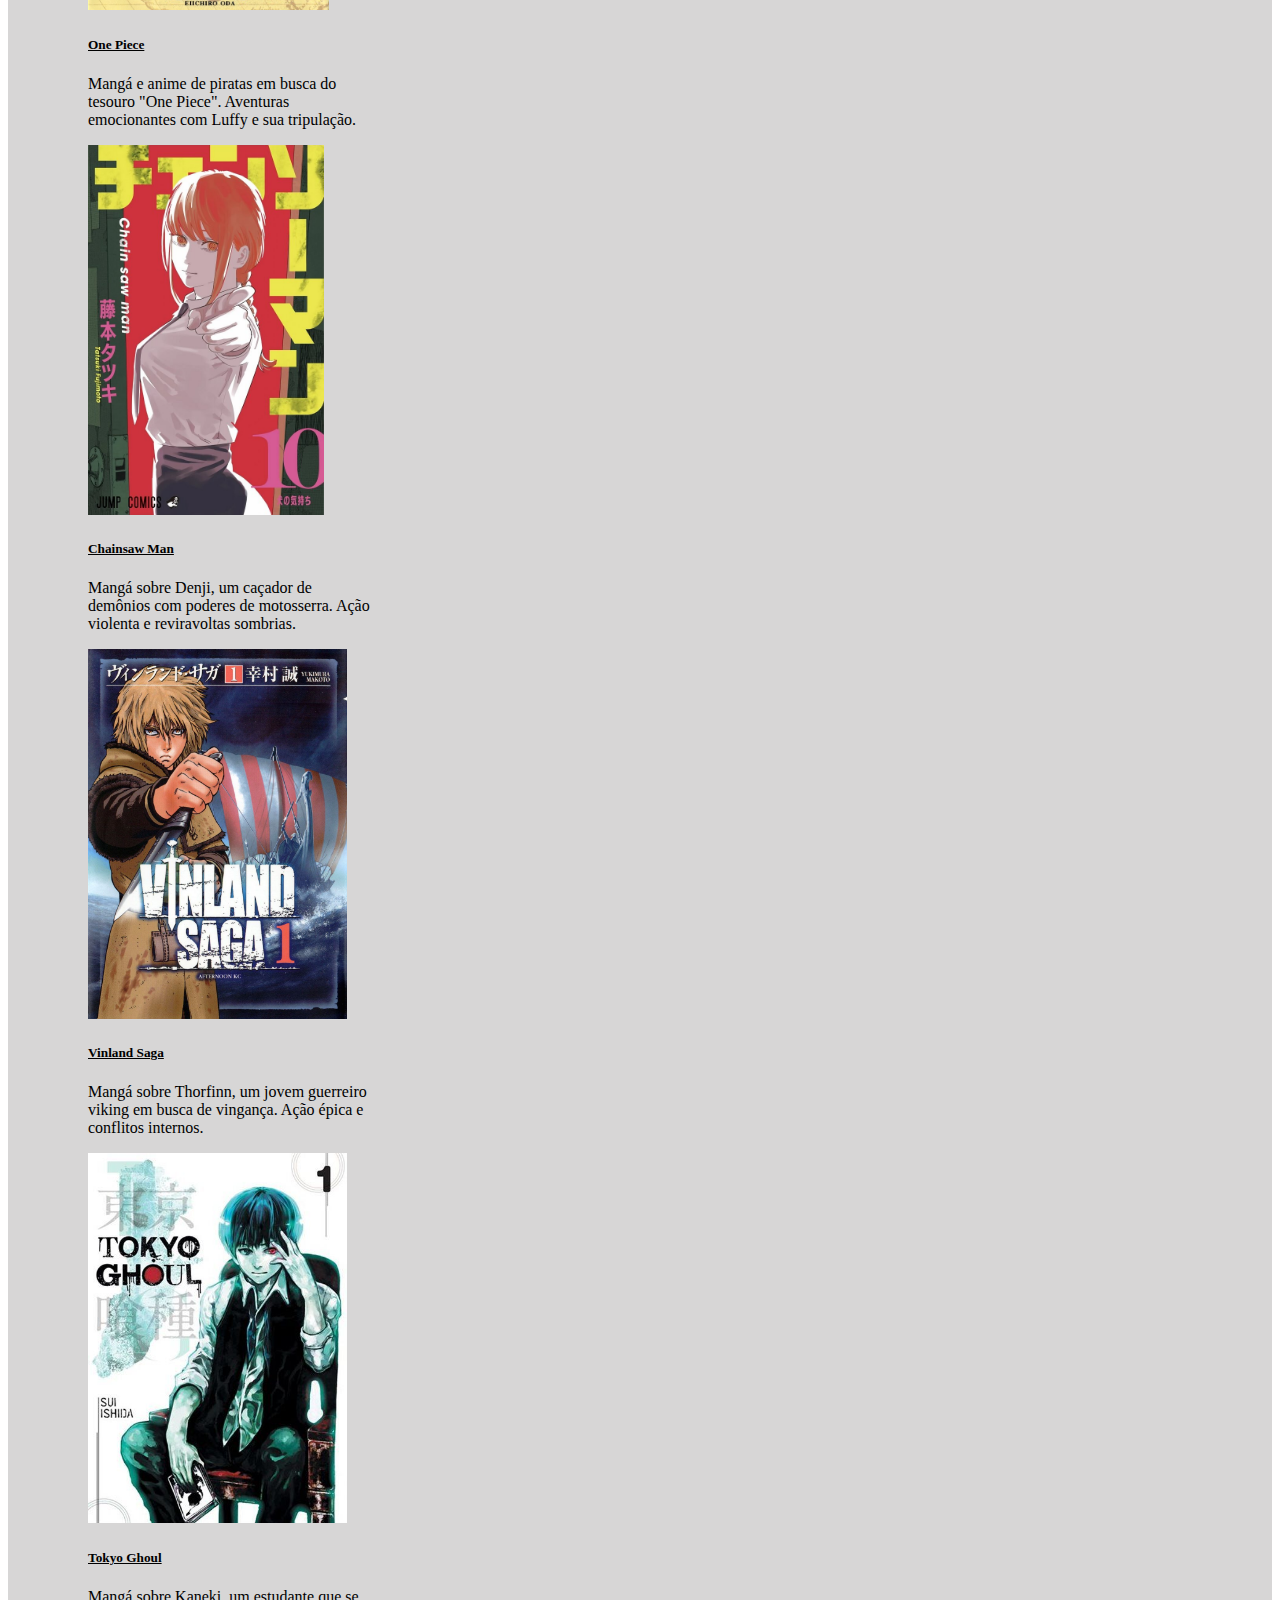
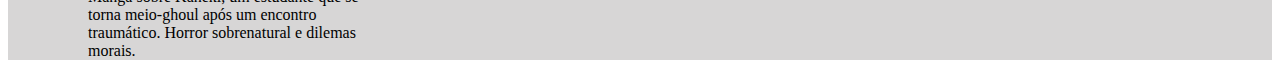
<file: hxh.html>
<!DOCTYPE html>
<html lang="en">
<head>
    <meta charset="UTF-8">
    <meta name="viewport" content="width=device-width, initial-scale=1.0">
    <title>Hunter X Hunter</title>
    <link rel="stylesheet" href="./Src/Css/secondpage.css">
    <link rel="shortcut icon" href="./Src/Images/open-book.png" type="image/x-icon">
    <link href="https://cdn.jsdelivr.net/npm/bootstrap@5.0.2/dist/css/bootstrap.min.css" rel="stylesheet" integrity="sha384-EVSTQN3/azprG1Anm3QDgpJLIm9Nao0Yz1ztcQTwFspd3yD65VohhpuuCOmLASjC" crossorigin="anonymous">
    <script src="https://cdn.jsdelivr.net/npm/bootstrap@5.0.2/dist/js/bootstrap.bundle.min.js" integrity="sha384-MrcW6ZMFYlzcLA8Nl+NtUVF0sA7MsXsP1UyJoMp4YLEuNSfAP+JcXn/tWtIaxVXM" crossorigin="anonymous"></script>
</head>
<body>
    <header>
      <nav class="navbar navbar-expand-lg bg-body-tertiary">
        <div class="container-fluid">
          <a class="navbar-brand" href="./index.html" style="color: gray;">Navbar</a>
          <div class="collapse navbar-collapse" id="navbarScroll">
            <ul class="navbar-nav me-auto my-2 my-lg-0 navbar-nav-scroll" style="--bs-scroll-height: 100px;">
              <li class="nav-item">
                <a class="nav-link" href="./index.html">Home</a>
              </li>
              <li class="nav-item">
                <a class="nav-link disabled" href="#">Features</a>
              </li>
              <li class="nav-item">
                <a class="nav-link disabled" href="#">Pricing</a>
              </li>
              <li class="nav-item">
                <a class="nav-link disabled" href="#">About</a>
              </li>
              <li class="nav-item">
                <a class="nav-link disabled" href="#">Contact Us</a>
              </li>
            </ul>
            <form class="d-flex" role="search">
              <input class="form-control me-2" type="search" placeholder="Search" aria-label="Search">
              <button class="btn btn-outline-primary" type="submit">Search</button>
            </form>
          </div>
        </div>
      </nav>
    </header>
    <main>
        <div class="title">
            <p class="h1">Hunter X Hunter</p>
        </div>
        <div class="container">
            <div class="row">
                <div class="col-md-8">
                    <img src="./Src/Images/HxH/download (1).jpeg" class="img-fluid">
                </div>
                <div class="col-md-4">
                    <div class="row" class="lateral-images">
                        <div class="col-md-12">
                            <img src="./Src/Images/HxH/Departure × and × Friends (2011).jpeg" class="img-fluid">
                        </div>
                        <div class="col-md-12">
                            <img src="./Src/Images/HxH/Hunter x Hunter OST.jpeg" class="img-fluid" class="down-image">
                        </div>
                    </div>
                </div>
            </div>
        </div>
        <div class="container text-center">
            <img src="./Src/Images/HxH/Yoshihiro-Togashi.png" class="author-image">
            <h2>Yoshihiro Togashi</h2>
            <p>Ele é um renomado mangaká japonês, nascido em 27 de abril de 1966, na província de Yamagata, Japão. Togashi é conhecido por criar obras populares e influentes no mundo dos mangás.</p>
        </div>
        <div class="description-container">
            <h2>Descrição</h2>
            <p>"Hunter x Hunter" é uma série de mangá escrita e ilustrada por Yoshihiro Togashi. A história segue as aventuras de Gon Freecss, um jovem determinado a se tornar um Hunter, um grupo especializado em perseguir tesouros, criaturas exóticas e até mesmo assassinos. Gon embarca em uma jornada para encontrar seu pai, que é um renomado Hunter, enquanto enfrenta desafios perigosos e conhece novos amigos ao longo do caminho.</p>
        </div>
        <div class="relationed-container">
            <h2>Veja mais: </h2>
            <div class="card-group">
                <div class="card" style="width: 18rem;">
                    <a href="op.html">
                      <img src="./Src/Images/capa-one-piece.png" class="card-img-top" alt="...">
                    </a>
                    <div class="card-body">
                      <a href="op.html">
                        <h5>One Piece</h5>
                      </a>
                      <p class="card-text">Mangá e anime de piratas em busca do tesouro "One Piece". Aventuras emocionantes com Luffy e sua tripulação.</p>
                    </div>
                  </div>
                  <div class="card" style="width: 18rem;">
                    <a href="cm.html">
                      <img src="./Src/Images/capa-chainsawman.png" class="card-img-top" alt="...">
                    </a>
                    <div class="card-body">
                      <a href="cm.html">
                        <h5>Chainsaw Man</h5>
                      </a>
                      <p class="card-text">Mangá sobre Denji, um caçador de demônios com poderes de motosserra. Ação violenta e reviravoltas sombrias.</p>
                    </div>
                  </div>
                  <div class="card" style="width: 18rem;">
                    <a href="vs.html">
                      <img src="./Src/Images/capa-vinland-saga.jpeg" class="card-img-top" alt="...">
                    </a>
                    <div class="card-body">
                      <a href="vs.html">
                        <h5>Vinland Saga</h5>
                      </a>
                      <p class="card-text">Mangá sobre Thorfinn, um jovem guerreiro viking em busca de vingança. Ação épica e conflitos internos.</p>
                    </div>
                  </div>
                  <div class="card" style="width: 18rem;">
                    <a href="tg.html">
                      <img src="./Src/Images/capa-tokyo-ghoul.jpeg" class="card-img-top" alt="...">
                    </a>
                    <div class="card-body">
                      <a href="tg.html">
                        <h5>Tokyo Ghoul</h5>
                      </a>
                      <p class="card-text">Mangá sobre Kaneki, um estudante que se torna meio-ghoul após um encontro traumático. Horror sobrenatural e dilemas morais.</p>
                    </div>
            </div>
        </div>
        <script src="https://stackpath.bootstrapcdn.com/bootstrap/4.5.0/js/bootstrap.min.js"></script>
    </main>
</body>
</html>
</file>
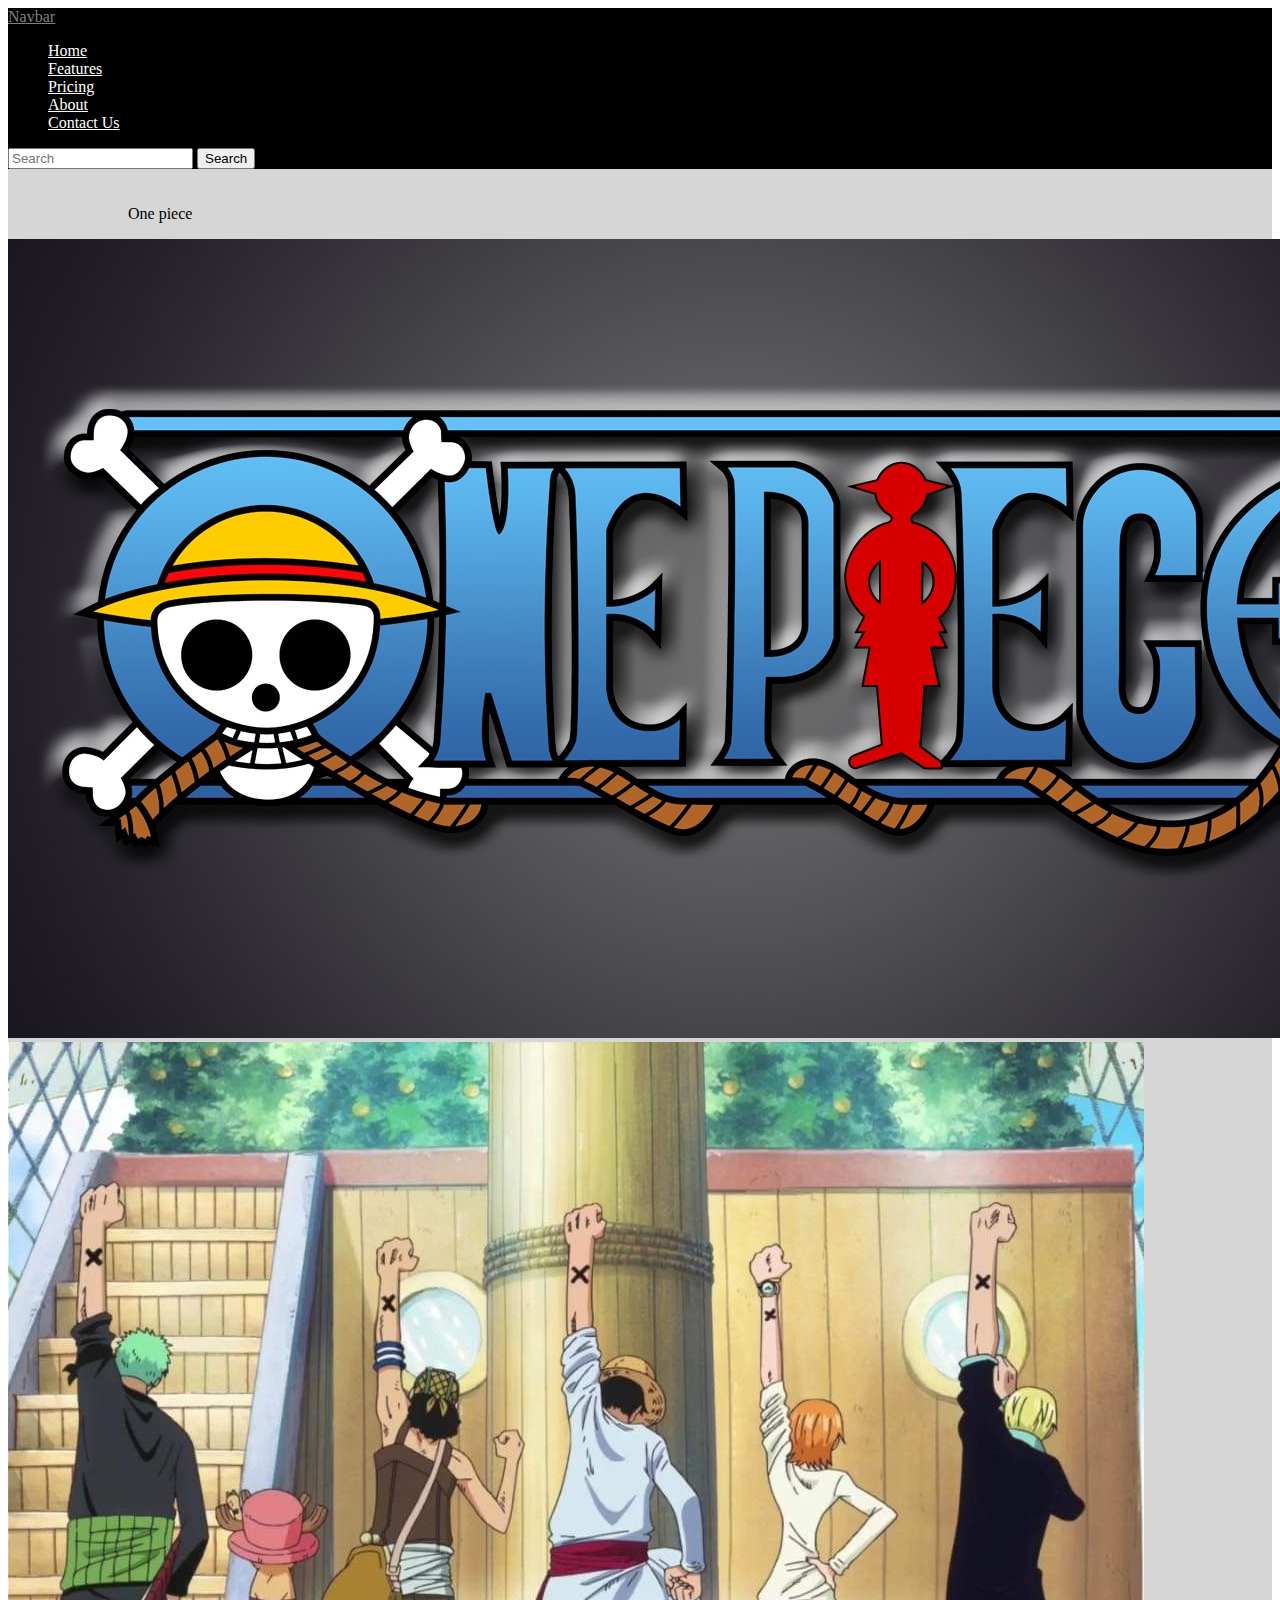
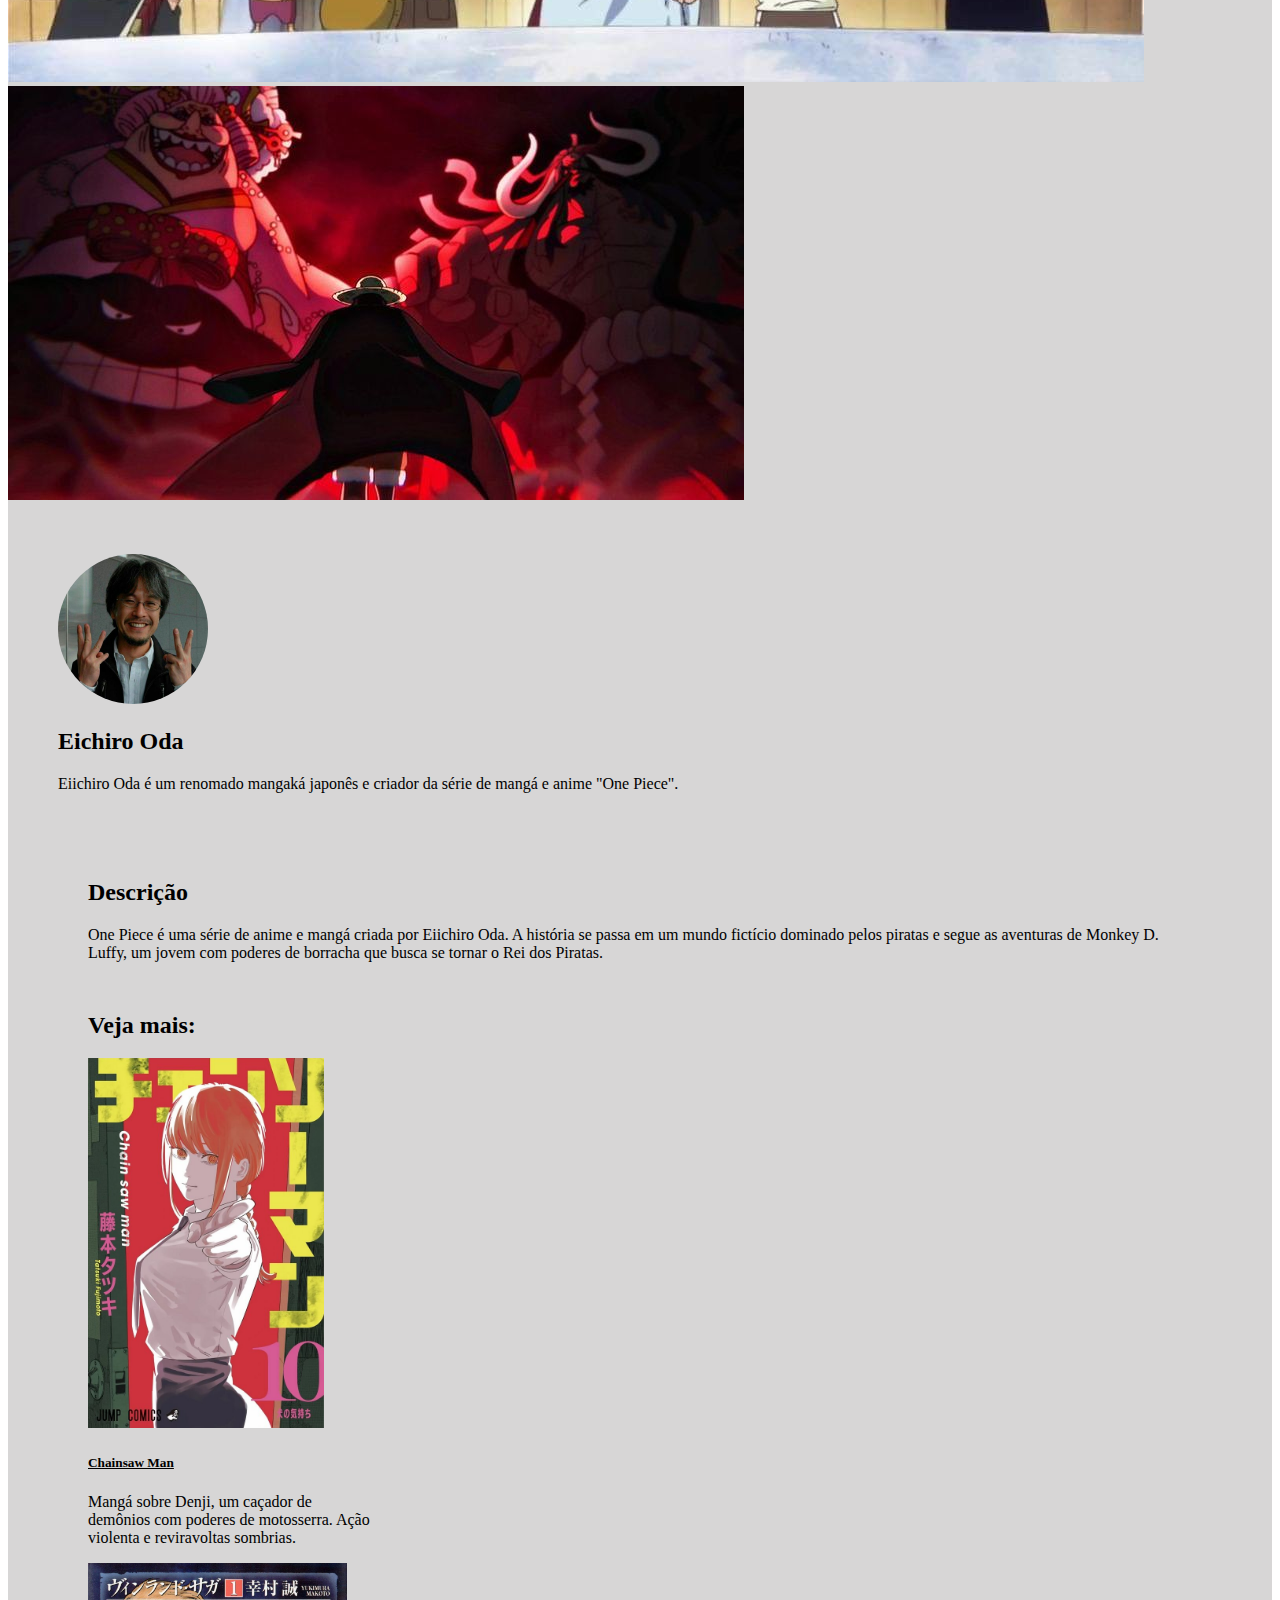
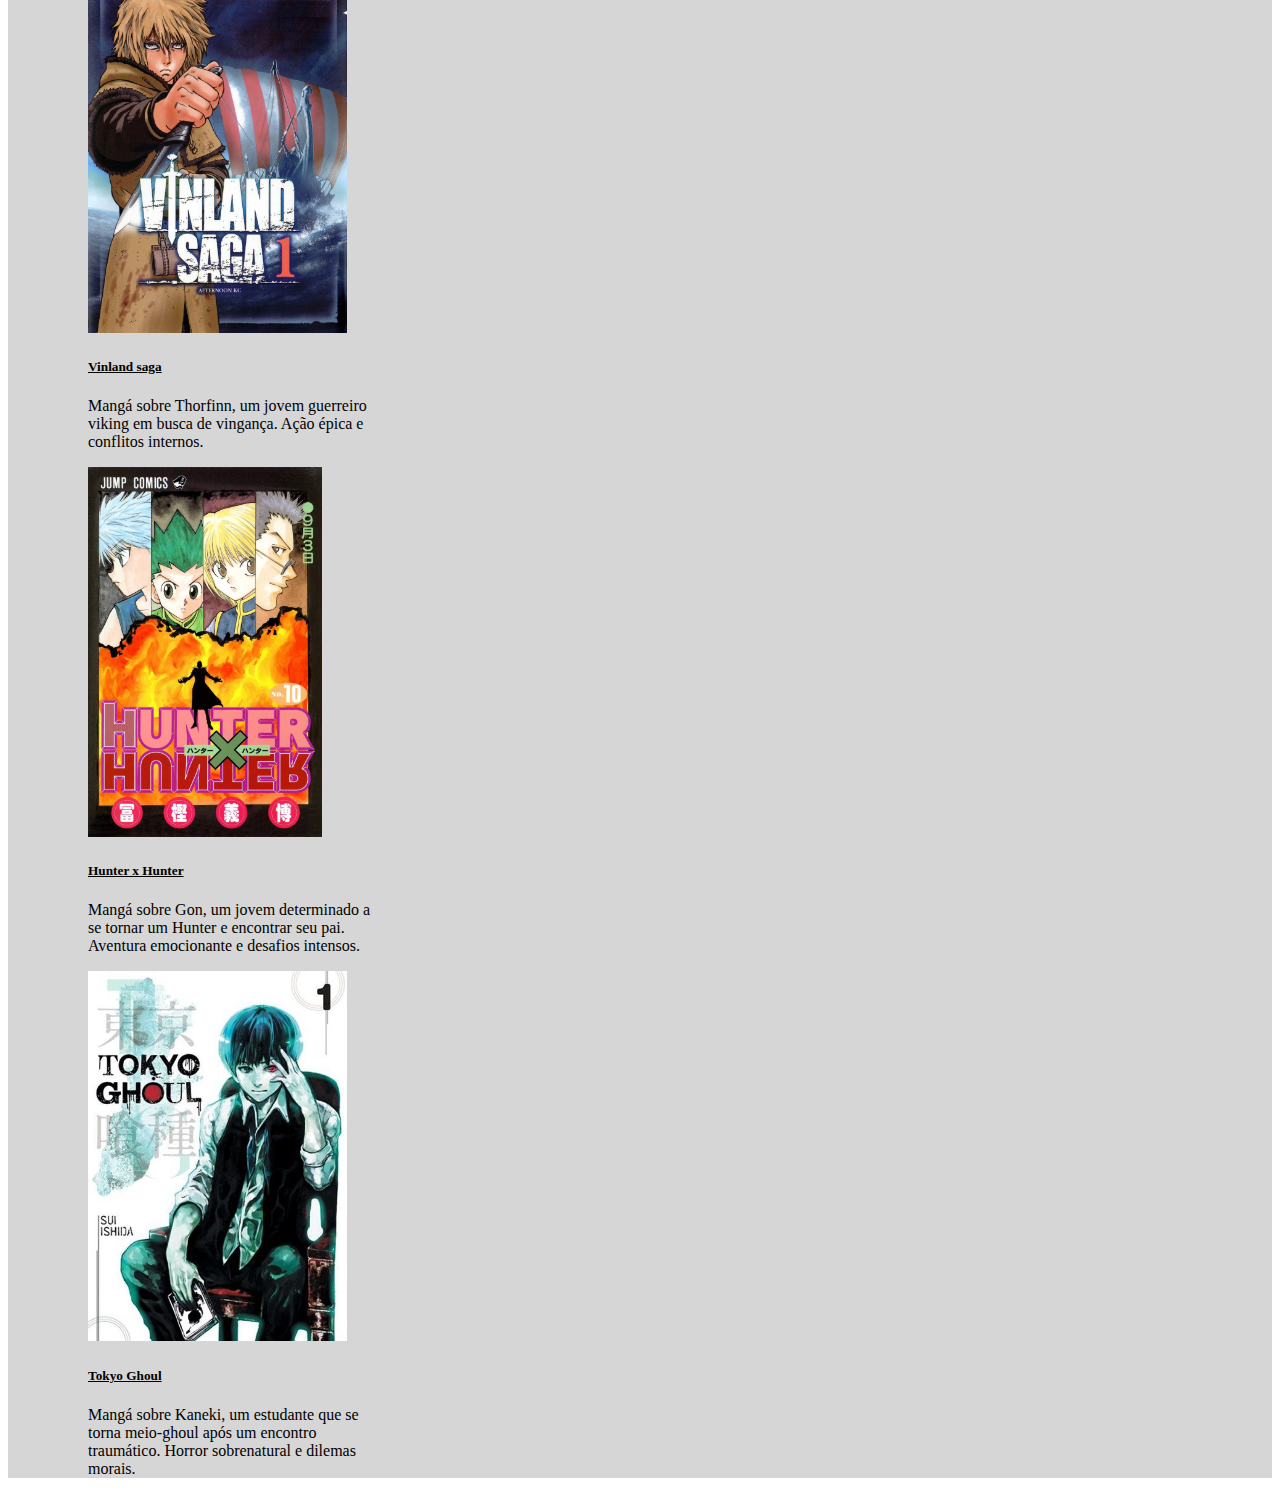
<file: op.html>
<!DOCTYPE html>
<html lang="en">
<head>
    <meta charset="UTF-8">
    <meta name="viewport" content="width=device-width, initial-scale=1.0">
    <title>One Piece</title>
    <link rel="stylesheet" href="./Src/Css/secondpage.css">
    <link rel="shortcut icon" href="./Src/Images/open-book.png" type="image/x-icon">
    <link href="https://cdn.jsdelivr.net/npm/bootstrap@5.0.2/dist/css/bootstrap.min.css" rel="stylesheet" integrity="sha384-EVSTQN3/azprG1Anm3QDgpJLIm9Nao0Yz1ztcQTwFspd3yD65VohhpuuCOmLASjC" crossorigin="anonymous">
    <script src="https://cdn.jsdelivr.net/npm/bootstrap@5.0.2/dist/js/bootstrap.bundle.min.js" integrity="sha384-MrcW6ZMFYlzcLA8Nl+NtUVF0sA7MsXsP1UyJoMp4YLEuNSfAP+JcXn/tWtIaxVXM" crossorigin="anonymous"></script>
</head>
<body>
    <header>
      <nav class="navbar navbar-expand-lg bg-body-tertiary">
        <div class="container-fluid">
          <a class="navbar-brand" href="./index.html" style="color: gray;">Navbar</a>
          <div class="collapse navbar-collapse" id="navbarScroll">
            <ul class="navbar-nav me-auto my-2 my-lg-0 navbar-nav-scroll" style="--bs-scroll-height: 100px;">
              <li class="nav-item">
                <a class="nav-link" href="./index.html">Home</a>
              </li>
              <li class="nav-item">
                <a class="nav-link disabled" href="#">Features</a>
              </li>
              <li class="nav-item">
                <a class="nav-link disabled" href="#">Pricing</a>
              </li>
              <li class="nav-item">
                <a class="nav-link disabled" href="#">About</a>
              </li>
              <li class="nav-item">
                <a class="nav-link disabled" href="#">Contact Us</a>
              </li>
            </ul>
            <form class="d-flex" role="search">
              <input class="form-control me-2" type="search" placeholder="Search" aria-label="Search">
              <button class="btn btn-outline-primary" type="submit">Search</button>
            </form>
          </div>
        </div>
      </nav>
    </header>
    <main>
        <div class="title">
            <p class="h1">One piece</p>
        </div>
        <div class="container">
            <div class="row">
                <div class="col-md-8">
                    <img src="./Src/Images/Op/desktop-1440x900 - Copia.jpg" class="img-fluid">
                </div>
                <div class="col-md-4">
                    <div class="row" class="lateral-images">
                        <div class="col-md-12">
                            <img src="./Src/Images/Op/x-scene-op.jpeg" class="img-fluid">
                        </div>
                        <div class="col-md-12">
                            <img src="./Src/Images/Op/download (1).jpeg" class="img-fluid" class="down-image">
                        </div>
                    </div>
                </div>
            </div>
        </div>
        <div class="container text-center about-author">
            <img src="./Src/Images/Op/33aa7ffc7179d3c079aaa3851710a2229fa9b1e4r1-621-580v2_00.jpg" class="author-image">
            <h2>Eichiro Oda</h2>
            <p>Eiichiro Oda é um renomado mangaká japonês e criador da série de mangá e anime "One Piece".</p>
        </div>
        <div class="description-container">
            <h2>Descrição</h2>
            <p>One Piece é uma série de anime e mangá criada por Eiichiro Oda. A história se passa em um mundo fictício dominado pelos piratas e segue as aventuras de Monkey D. Luffy, um jovem com poderes de borracha que busca se tornar o Rei dos Piratas.</p>
        </div>
        <div class="relationed-container">
            <h2>Veja mais: </h2>
            <div class="card-group">
                <div class="card" style="width: 18rem;">
                    <a href="cm.html">
                      <img src="./Src/Images/capa-chainsawman.png" class="card-img-top" alt="...">
                    </a>
                    <div class="card-body">
                      <a href="cm.html">
                        <h5>Chainsaw Man</h5>
                      </a>
                      <p class="card-text">Mangá sobre Denji, um caçador de demônios com poderes de motosserra. Ação violenta e reviravoltas sombrias.</p>
                    </div>
                  </div>
                  <div class="card" style="width: 18rem;">
                    <a href="vs.html">
                      <img src="./Src/Images/capa-vinland-saga.jpeg" class="card-img-top" alt="...">
                    </a>
                    <div class="card-body">
                      <a href="vs.html">
                        <h5>Vinland saga</h5>
                      </a>
                      <p class="card-text">Mangá sobre Thorfinn, um jovem guerreiro viking em busca de vingança. Ação épica e conflitos internos.</p>
                    </div>
                  </div>
                  <div class="card" style="width: 18rem;">
                    <a href="hxh.html">
                      <img src="./Src/Images/capa-hunter-hunter.png" class="card-img-top" alt="...">
                    </a>
                    <div class="card-body">
                      <a href="hxh.html">
                        <h5>Hunter x Hunter</h5>
                      </a>
                      <p class="card-text">Mangá sobre Gon, um jovem determinado a se tornar um Hunter e encontrar seu pai. Aventura emocionante e desafios intensos.</p>
                    </div>
                  </div>
                  <div class="card" style="width: 18rem;">
                    <a href="tg.html">
                      <img src="./Src/Images/capa-tokyo-ghoul.jpeg" class="card-img-top" alt="...">
                    </a>
                    <div class="card-body">
                      <a href="tg.html">
                        <h5>Tokyo Ghoul</h5>
                      </a>
                      <p class="card-text">Mangá sobre Kaneki, um estudante que se torna meio-ghoul após um encontro traumático. Horror sobrenatural e dilemas morais.</p>
                    </div>
            </div>
        </div>
        <script src="https://stackpath.bootstrapcdn.com/bootstrap/4.5.0/js/bootstrap.min.js"></script>
    </main>
</body>
</html>
</file>
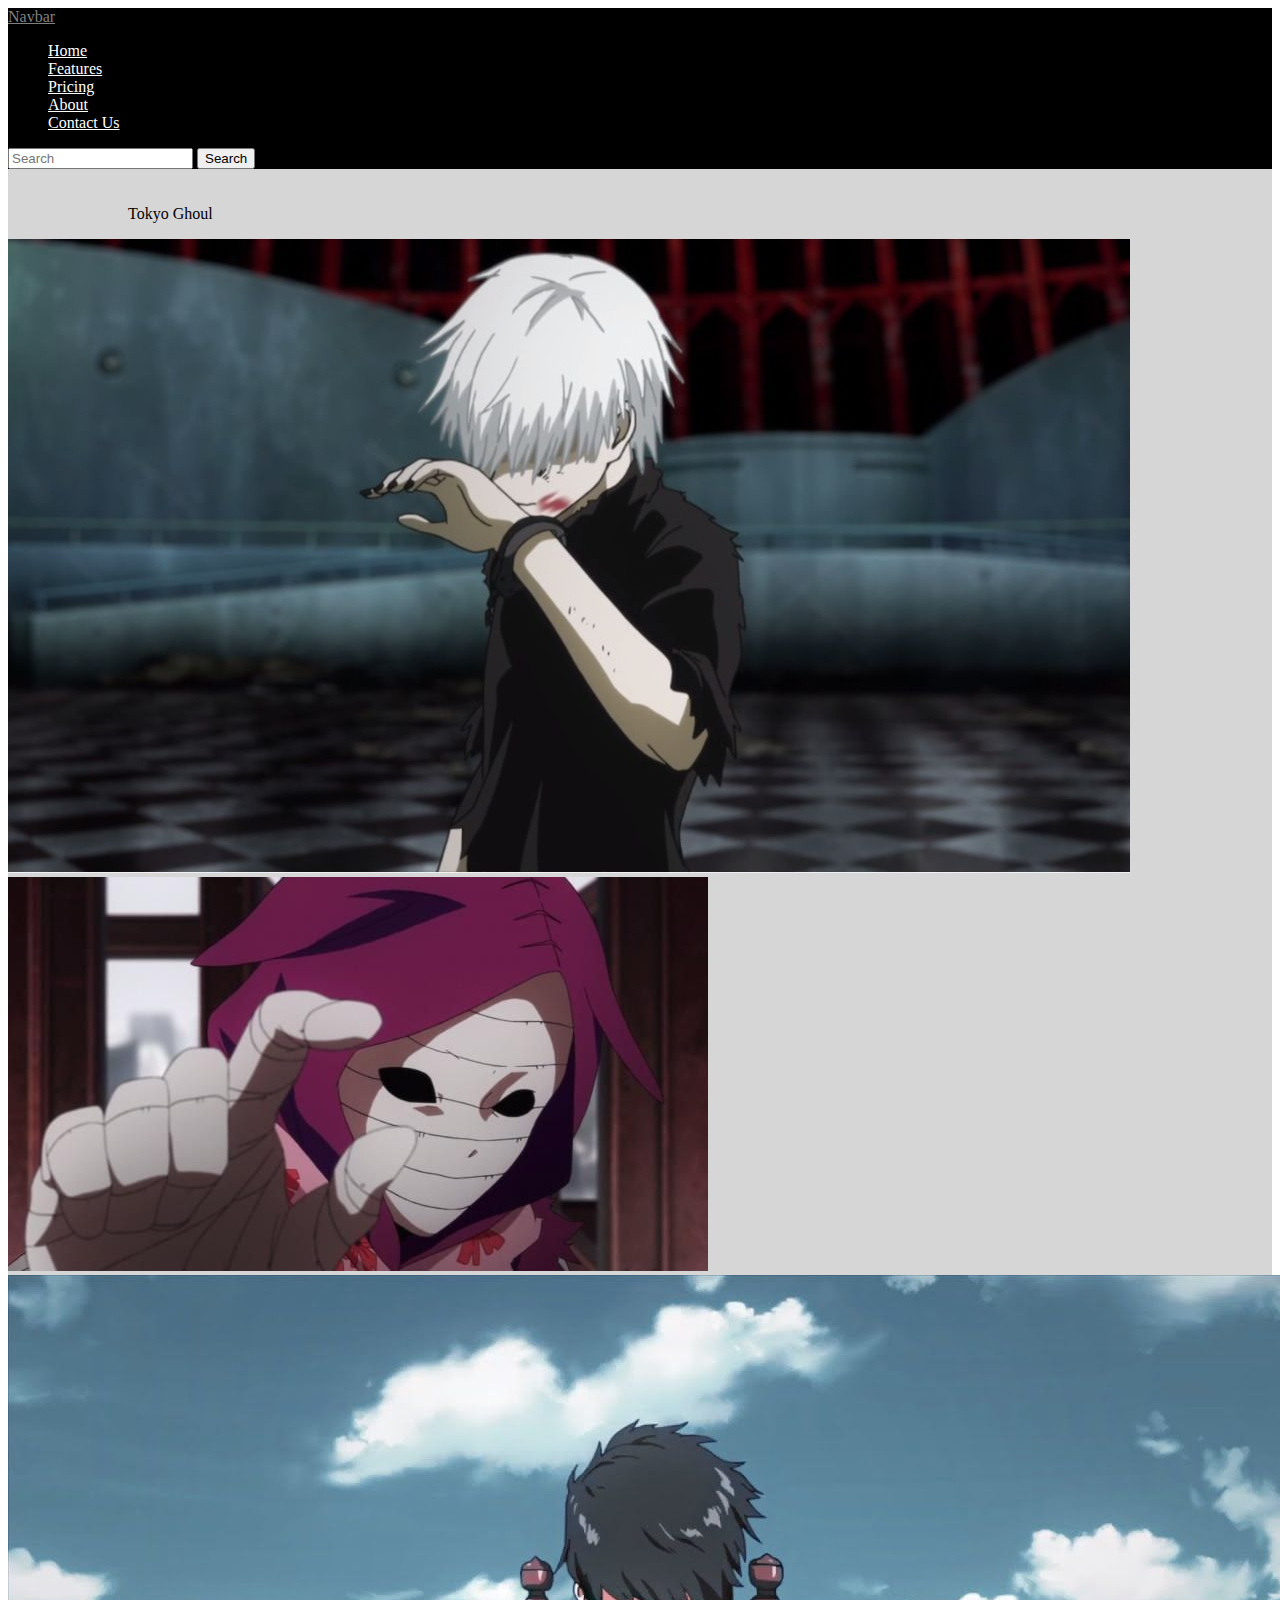
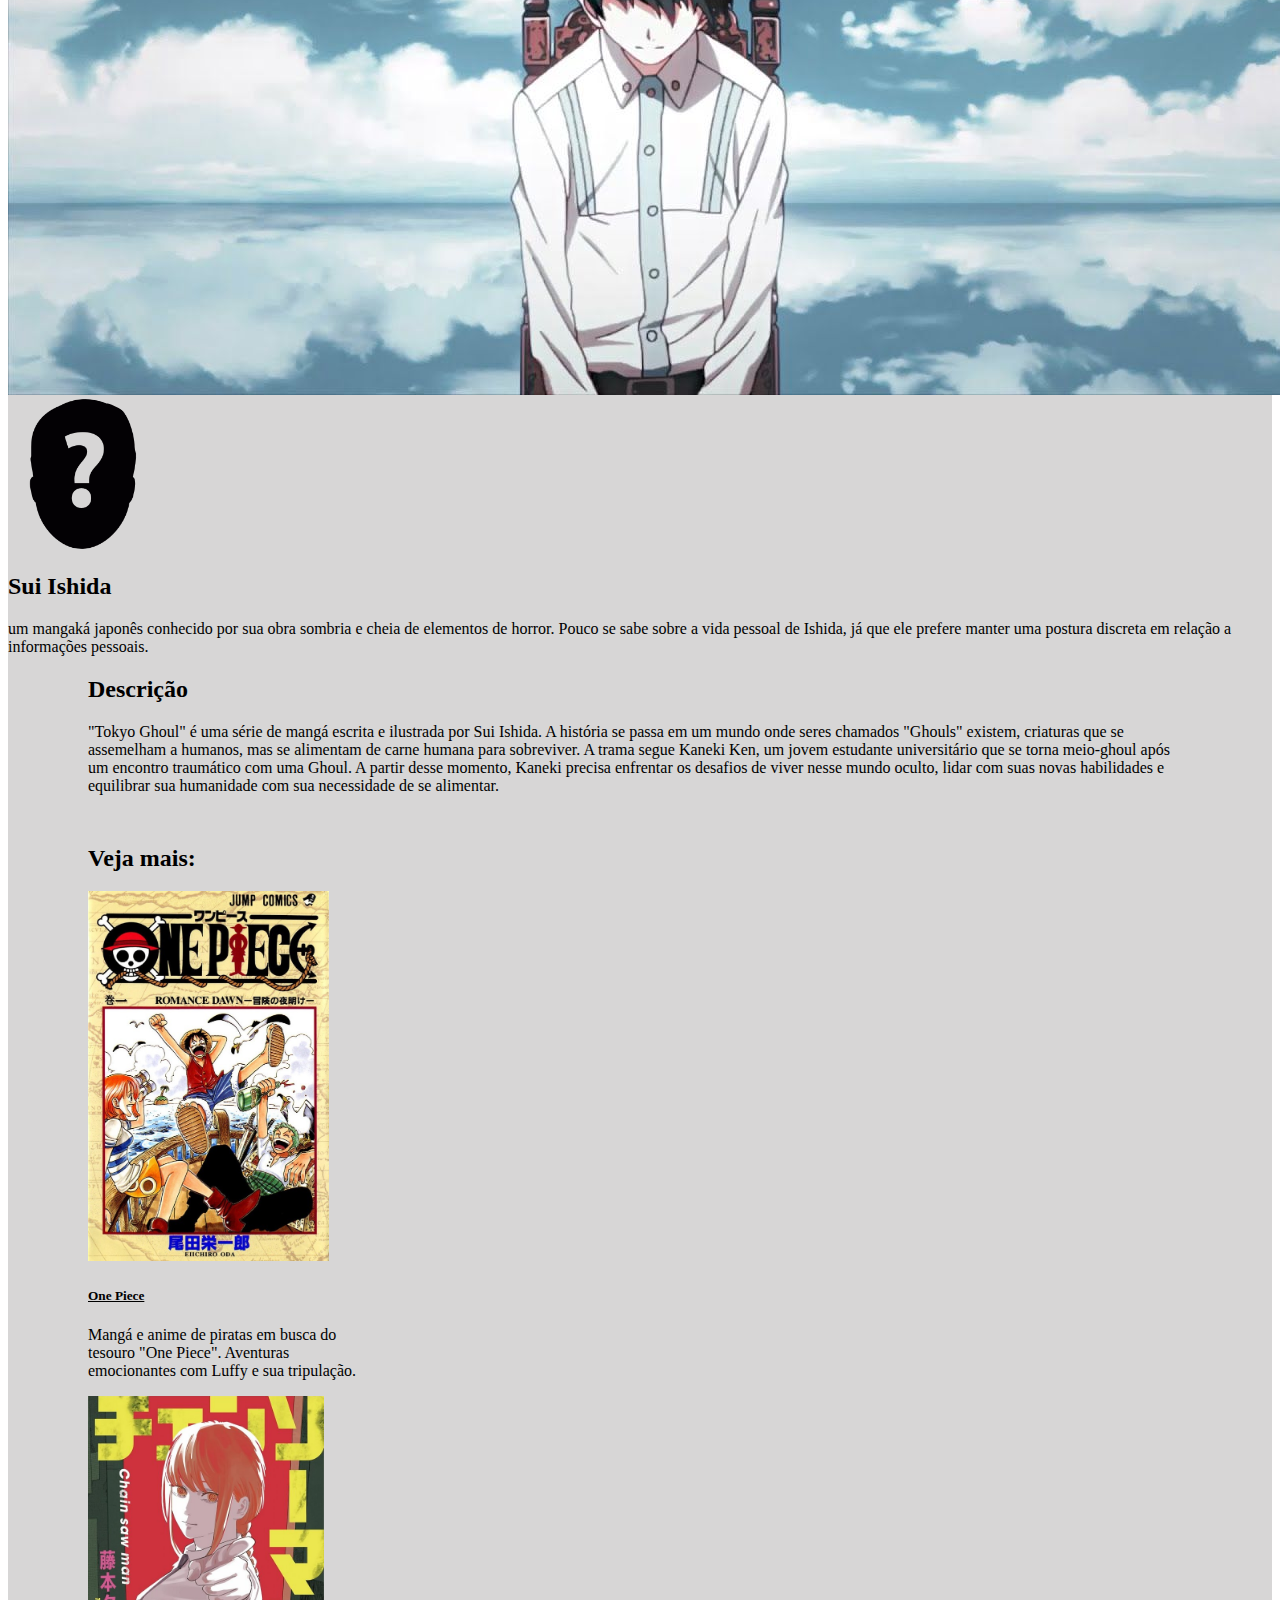
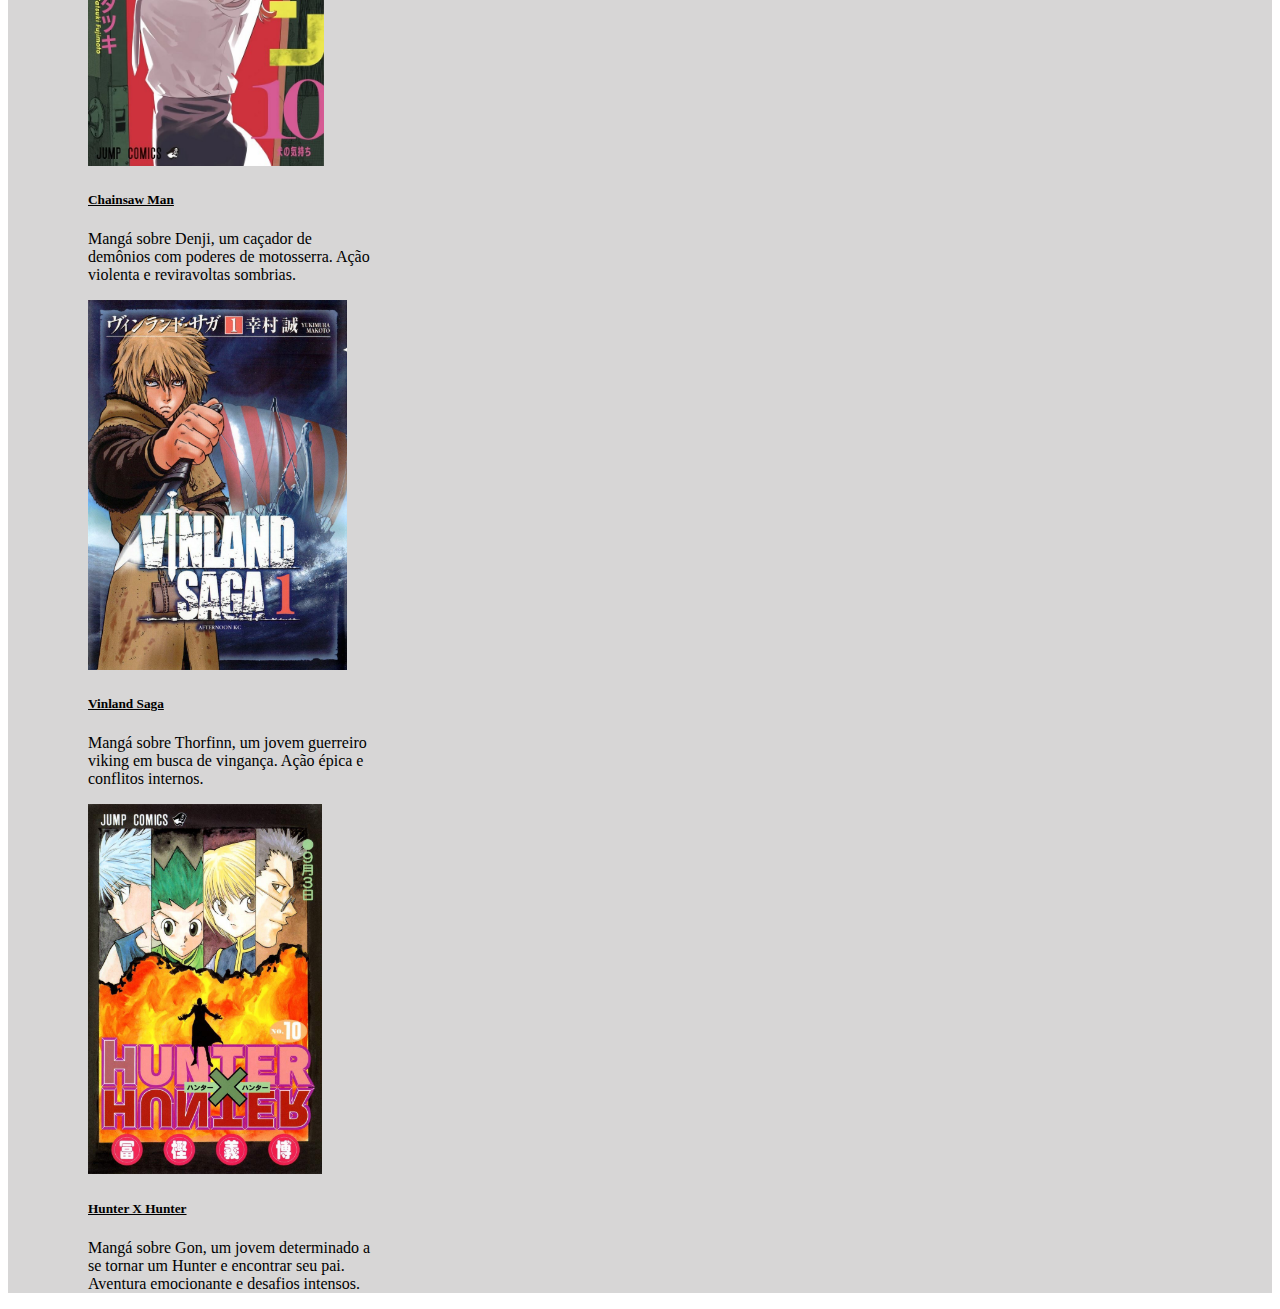
<file: tg.html>
<!DOCTYPE html>
<html lang="en">
<head>
    <meta charset="UTF-8">
    <meta name="viewport" content="width=device-width, initial-scale=1.0">
    <title>Tokyo Ghoul</title>
    <link rel="stylesheet" href="./Src/Css/secondpage.css">
    <link rel="shortcut icon" href="./Src/Images/open-book.png" type="image/x-icon">
    <link href="https://cdn.jsdelivr.net/npm/bootstrap@5.0.2/dist/css/bootstrap.min.css" rel="stylesheet" integrity="sha384-EVSTQN3/azprG1Anm3QDgpJLIm9Nao0Yz1ztcQTwFspd3yD65VohhpuuCOmLASjC" crossorigin="anonymous">
    <script src="https://cdn.jsdelivr.net/npm/bootstrap@5.0.2/dist/js/bootstrap.bundle.min.js" integrity="sha384-MrcW6ZMFYlzcLA8Nl+NtUVF0sA7MsXsP1UyJoMp4YLEuNSfAP+JcXn/tWtIaxVXM" crossorigin="anonymous"></script>
</head>
<body>
    <header>
      <nav class="navbar navbar-expand-lg bg-body-tertiary">
        <div class="container-fluid">
          <a class="navbar-brand" href="./index.html" style="color: gray;">Navbar</a>
          <div class="collapse navbar-collapse" id="navbarScroll">
            <ul class="navbar-nav me-auto my-2 my-lg-0 navbar-nav-scroll" style="--bs-scroll-height: 100px;">
              <li class="nav-item">
                <a class="nav-link" href="./index.html">Home</a>
              </li>
              <li class="nav-item">
                <a class="nav-link disabled" href="#">Features</a>
              </li>
              <li class="nav-item">
                <a class="nav-link disabled" href="#">Pricing</a>
              </li>
              <li class="nav-item">
                <a class="nav-link disabled" href="#">About</a>
              </li>
              <li class="nav-item">
                <a class="nav-link disabled" href="#">Contact Us</a>
              </li>
            </ul>
            <form class="d-flex" role="search">
              <input class="form-control me-2" type="search" placeholder="Search" aria-label="Search">
              <button class="btn btn-outline-primary" type="submit">Search</button>
            </form>
          </div>
        </div>
      </nav>
    </header>
    <main>
        <div class="title">
            <p class="h1">Tokyo Ghoul</p>
        </div>
        <div class="container">
            <div class="row">
                <div class="col-md-8">
                    <img src="./Src/Images/Tg/Tokyo Ghoul Episode 12 – Screencaps.jpeg" class="img-fluid" class="tokyo-ghoul">
                </div>
                <div class="col-md-4">
                    <div class="row" class="lateral-images">
                        <div class="col-md-12">
                            <img src="./Src/Images/Tg/download (2).jpeg" class="img-fluid">
                        </div>
                        <div class="col-md-12">
                            <img src="./Src/Images/Tg/「Anime Edit」Tokyo Ghoul - ＢＥＴＲＡＹＥＤ「AMV」1hr edit.jpeg" class="img-fluid" class="down-image">
                        </div>
                    </div>
                </div>
            </div>
        </div>
        <div class="container text-center">
            <img src="./Src/Images/Tg/unknow-face.png" class="author-image">
            <h2>Sui Ishida</h2>
            <p>um mangaká japonês conhecido por sua obra sombria e cheia de elementos de horror. Pouco se sabe sobre a vida pessoal de Ishida, já que ele prefere manter uma postura discreta em relação a informações pessoais.</p>
        </div>
        <div class="description-container">
            <h2>Descrição</h2>
            <p>"Tokyo Ghoul" é uma série de mangá escrita e ilustrada por Sui Ishida. A história se passa em um mundo onde seres chamados "Ghouls" existem, criaturas que se assemelham a humanos, mas se alimentam de carne humana para sobreviver. A trama segue Kaneki Ken, um jovem estudante universitário que se torna meio-ghoul após um encontro traumático com uma Ghoul. A partir desse momento, Kaneki precisa enfrentar os desafios de viver nesse mundo oculto, lidar com suas novas habilidades e equilibrar sua humanidade com sua necessidade de se alimentar.</p>
        </div>
        <div class="relationed-container">
            <h2>Veja mais: </h2>
            <div class="card-group">
                <div class="card" style="width: 18rem;">
                    <a href="op.html">
                      <img src="./Src/Images/capa-one-piece.png" class="card-img-top" alt="...">
                    </a>
                    <div class="card-body">
                      <a href="op.html">
                        <h5>One Piece</h5>
                      </a>
                      <p class="card-text">Mangá e anime de piratas em busca do tesouro "One Piece". Aventuras emocionantes com Luffy e sua tripulação.</p>
                    </div>
                  </div>
                  <div class="card" style="width: 18rem;">
                    <a href="cm.html">
                      <img src="./Src/Images/capa-chainsawman.png" class="card-img-top" alt="...">
                    </a>
                    <div class="card-body">
                      <a href="cm.html">
                        <h5>Chainsaw Man</h5>
                      </a>
                      <p class="card-text">Mangá sobre Denji, um caçador de demônios com poderes de motosserra. Ação violenta e reviravoltas sombrias.</p>
                    </div>
                  </div>
                  <div class="card" style="width: 18rem;">
                    <a href="vs.html">
                      <img src="./Src/Images/capa-vinland-saga.jpeg" class="card-img-top" alt="...">
                    </a>
                    <div class="card-body">
                      <a href="vs.html">
                        <h5>Vinland Saga</h5>
                      </a>
                      <p class="card-text">Mangá sobre Thorfinn, um jovem guerreiro viking em busca de vingança. Ação épica e conflitos internos.</p>
                    </div>
                  </div>
                  <div class="card" style="width: 18rem;">
                    <a href="hxh.html">
                      <img src="./Src/Images/capa-hunter-hunter.png" class="card-img-top" alt="...">
                    </a>
                    <div class="card-body">
                      <a href="hxh.html">
                        <h5>Hunter X Hunter</h5>
                      </a>
                      <p class="card-text">Mangá sobre Gon, um jovem determinado a se tornar um Hunter e encontrar seu pai. Aventura emocionante e desafios intensos.</p>
                    </div>
            </div>
        </div>
        <script src="https://stackpath.bootstrapcdn.com/bootstrap/4.5.0/js/bootstrap.min.js"></script>
    </main>
</body>
</html>
</file>
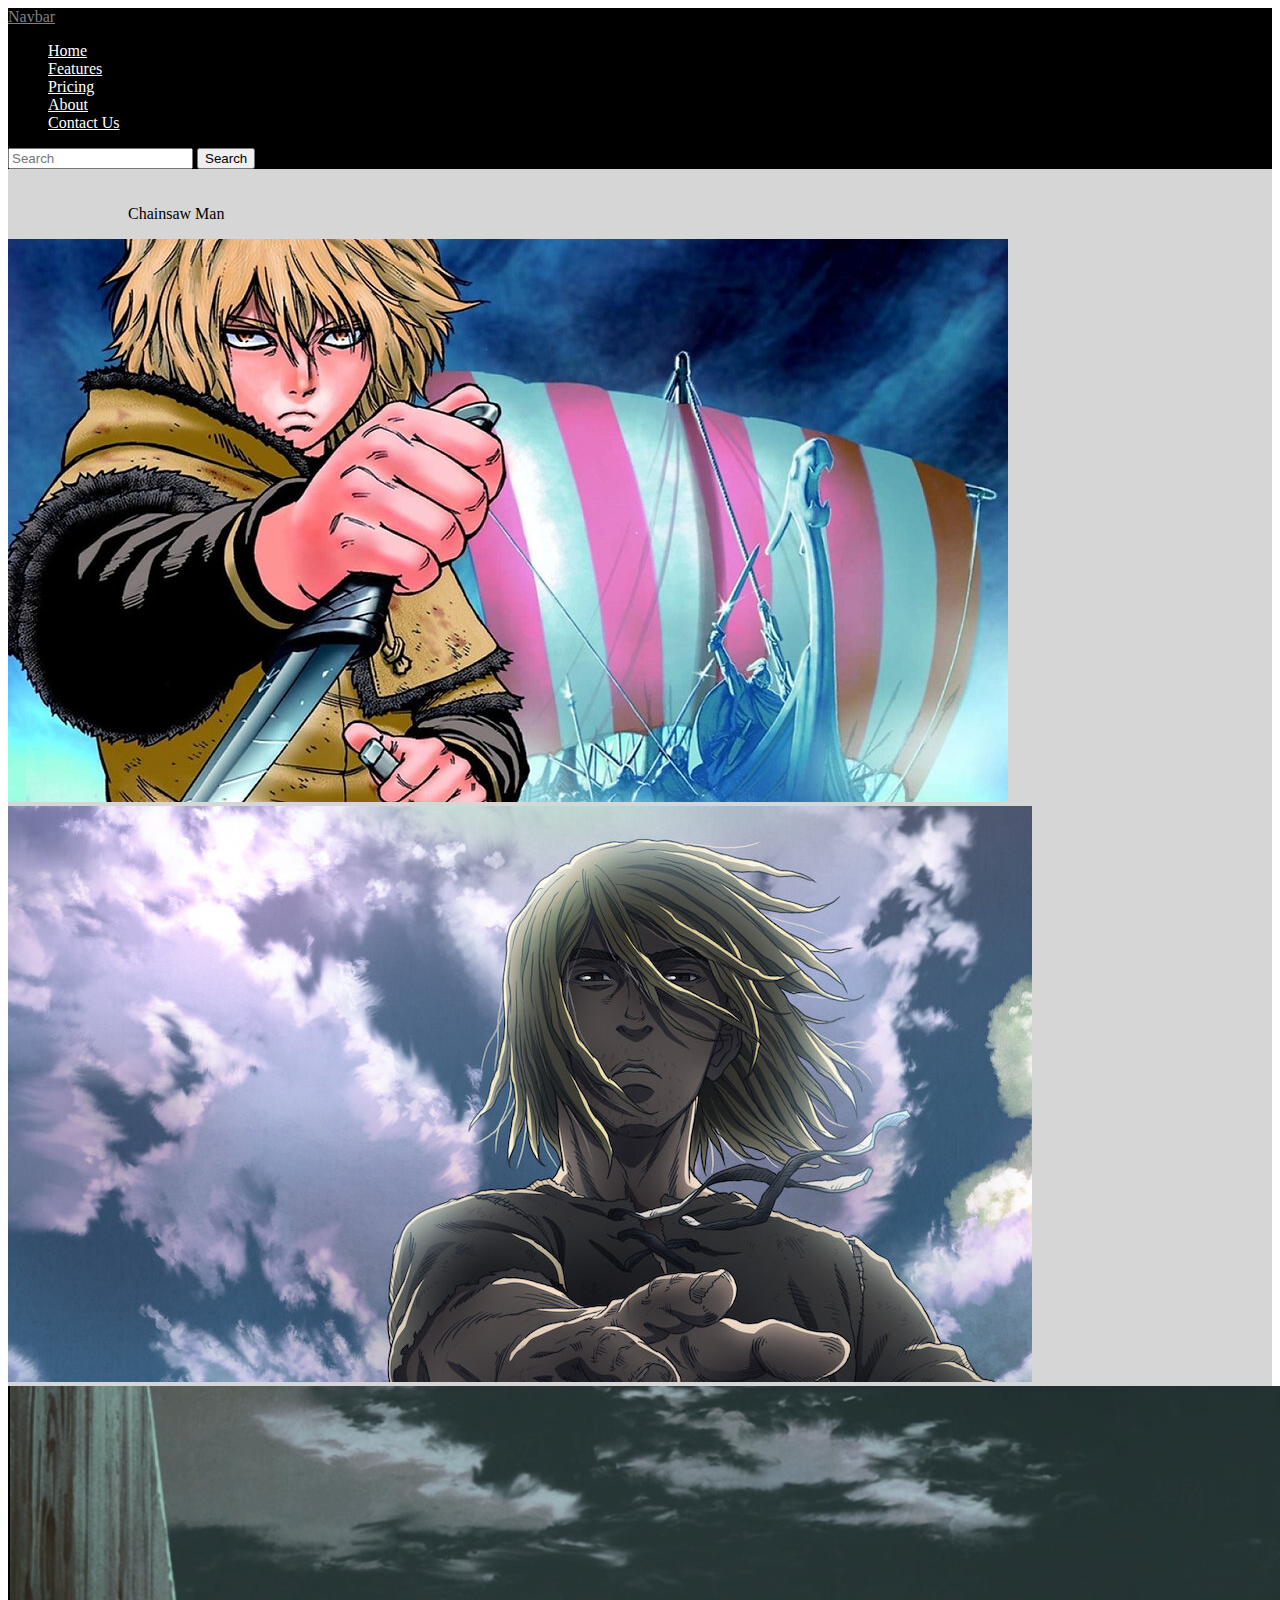
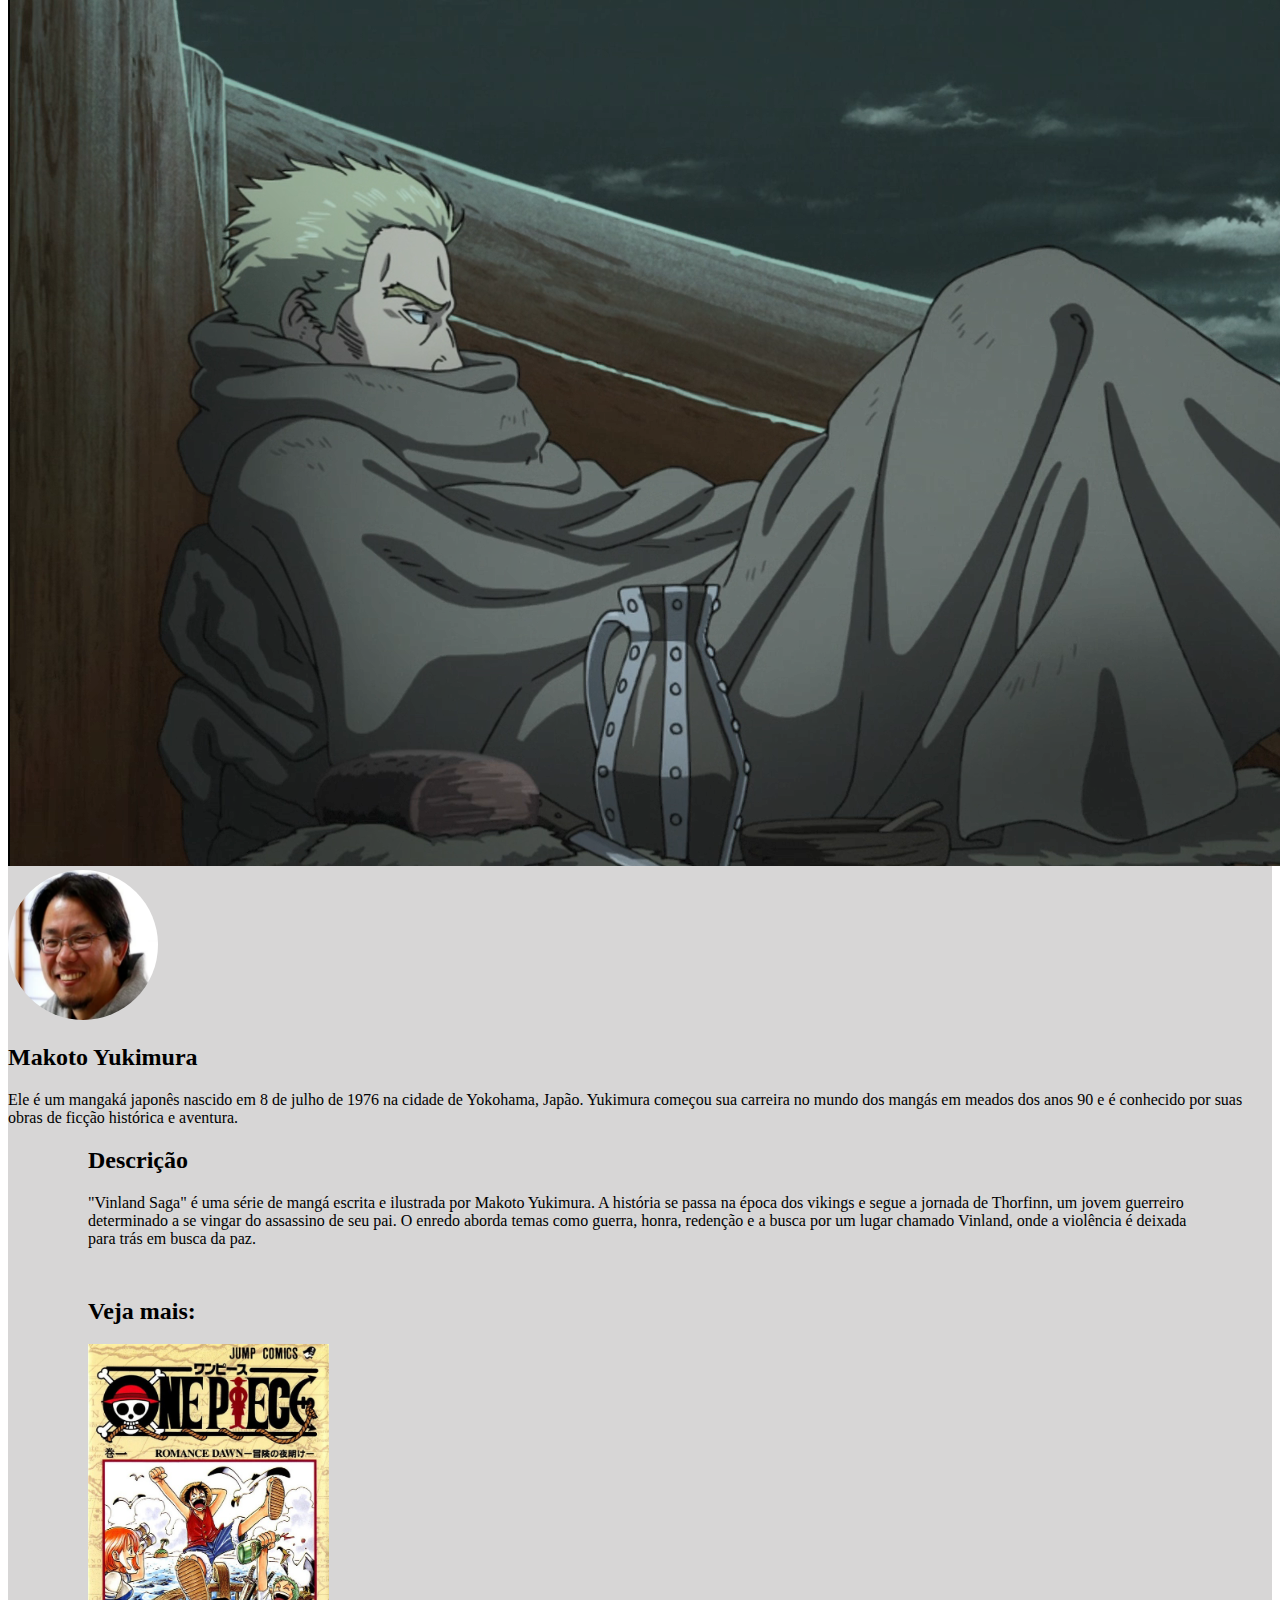
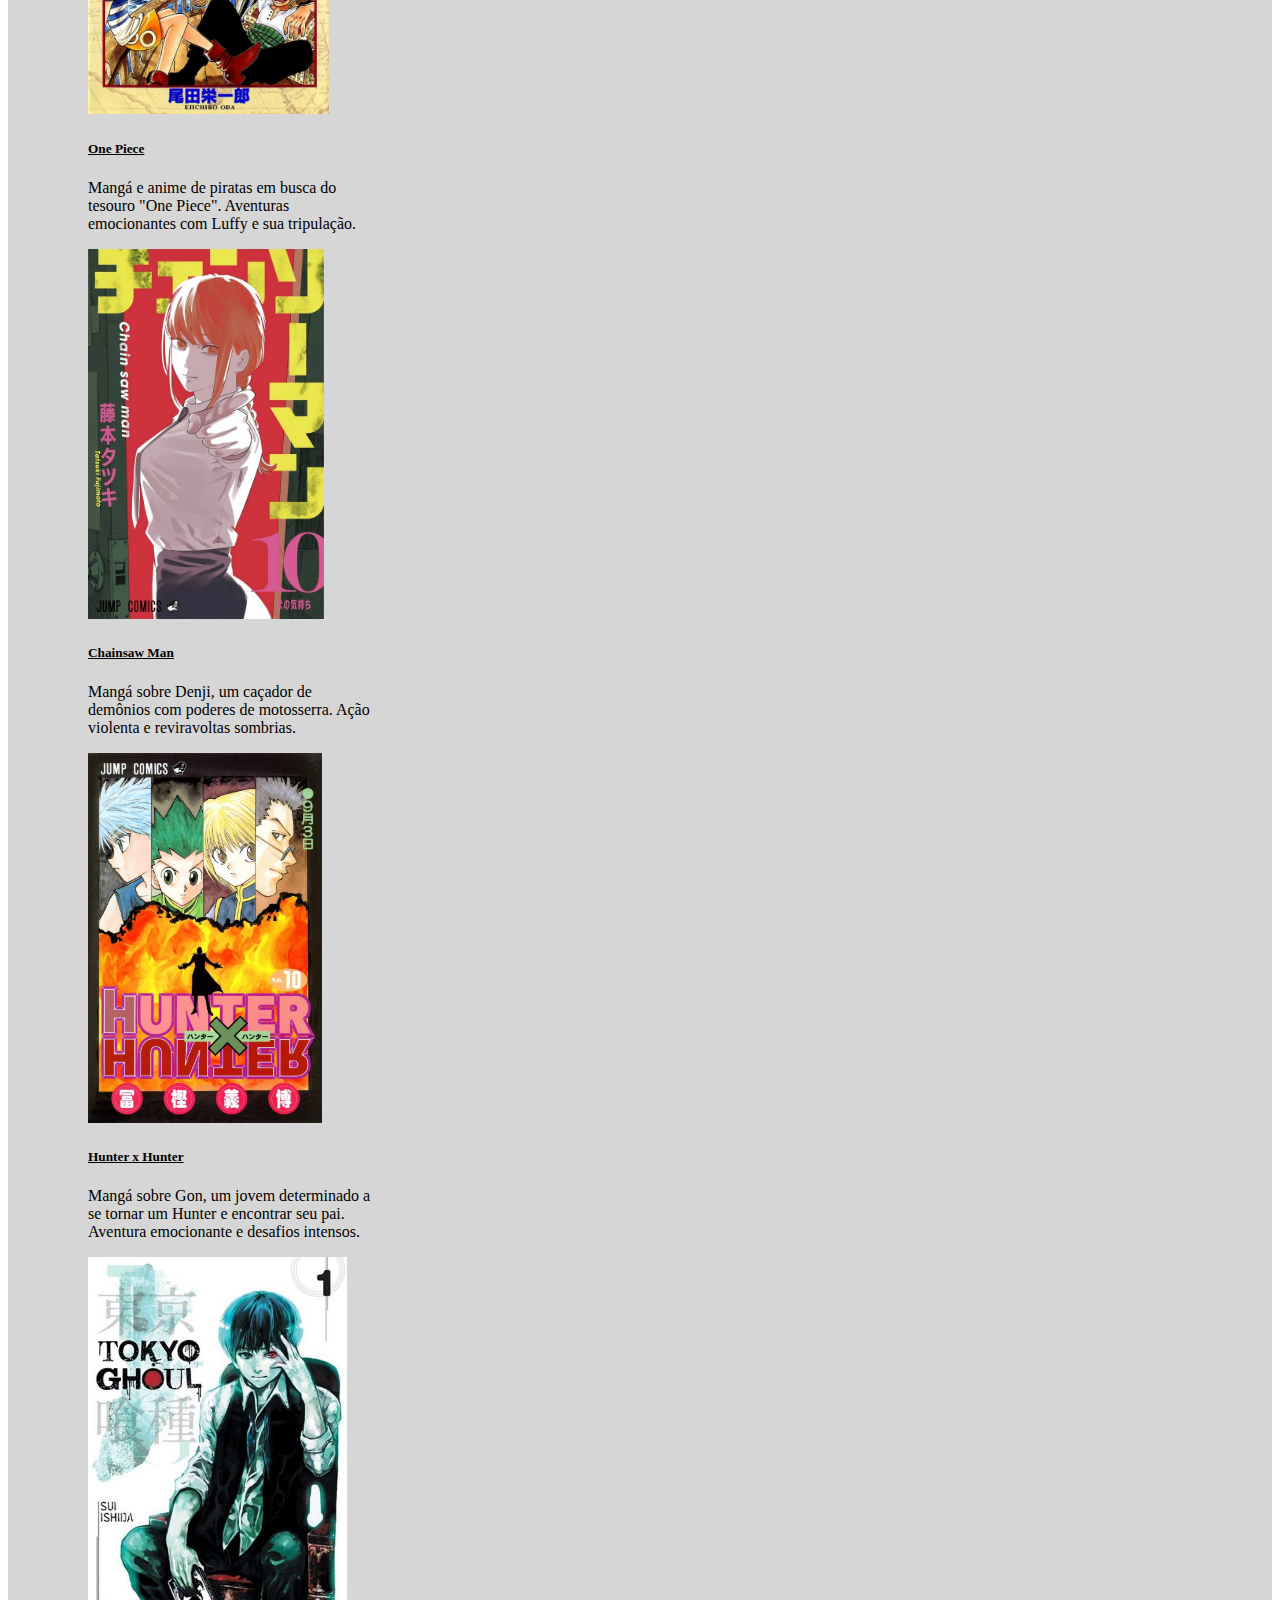
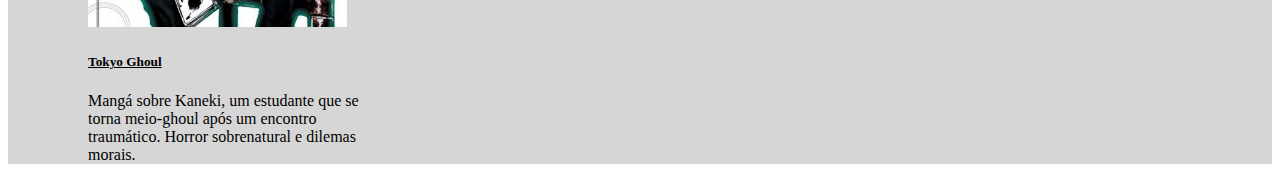
<file: vs.html>
<!DOCTYPE html>
<html lang="en">
<head>
    <meta charset="UTF-8">
    <meta name="viewport" content="width=device-width, initial-scale=1.0">
    <title>Vinland Saga</title>
    <link rel="stylesheet" href="./Src/Css/secondpage.css">
    <link rel="shortcut icon" href="./Src/Images/open-book.png" type="image/x-icon">
    <link href="https://cdn.jsdelivr.net/npm/bootstrap@5.0.2/dist/css/bootstrap.min.css" rel="stylesheet" integrity="sha384-EVSTQN3/azprG1Anm3QDgpJLIm9Nao0Yz1ztcQTwFspd3yD65VohhpuuCOmLASjC" crossorigin="anonymous">
    <script src="https://cdn.jsdelivr.net/npm/bootstrap@5.0.2/dist/js/bootstrap.bundle.min.js" integrity="sha384-MrcW6ZMFYlzcLA8Nl+NtUVF0sA7MsXsP1UyJoMp4YLEuNSfAP+JcXn/tWtIaxVXM" crossorigin="anonymous"></script>
</head>
<body>
    <header>
      <nav class="navbar navbar-expand-lg bg-body-tertiary">
        <div class="container-fluid">
          <a class="navbar-brand" href="./index.html" style="color: gray;">Navbar</a>
          <div class="collapse navbar-collapse" id="navbarScroll">
            <ul class="navbar-nav me-auto my-2 my-lg-0 navbar-nav-scroll" style="--bs-scroll-height: 100px;">
              <li class="nav-item">
                <a class="nav-link" href="./index.html">Home</a>
              </li>
              <li class="nav-item">
                <a class="nav-link disabled" href="#">Features</a>
              </li>
              <li class="nav-item">
                <a class="nav-link disabled" href="#">Pricing</a>
              </li>
              <li class="nav-item">
                <a class="nav-link disabled" href="#">About</a>
              </li>
              <li class="nav-item">
                <a class="nav-link disabled" href="#">Contact Us</a>
              </li>
            </ul>
            <form class="d-flex" role="search">
              <input class="form-control me-2" type="search" placeholder="Search" aria-label="Search">
              <button class="btn btn-outline-primary" type="submit">Search</button>
            </form>
          </div>
        </div>
      </nav>
    </header>
    <main>
        <div class="title">
            <p class="h1">Chainsaw Man</p>
        </div>
        <div class="container">
            <div class="row">
                <div class="col-md-8">
                    <img src="./Src/Images/Vs/vinland-saga-side.png" class="img-fluid">
                </div>
                <div class="col-md-4">
                    <div class="row" class="lateral-images">
                        <div class="col-md-12">
                            <img src="./Src/Images/Vs/AAAABc7Xh1VGRw_t8yACZMDdUduM4g69HyEKb1uC-ChGKxXmhoByaBTjduxrDYrBY32V_Jw19MzbCWLyuMx05-j6OuHUz8nrwd9xjvVc.jpg" class="img-fluid">
                        </div>
                        <div class="col-md-12">
                            <img src="./Src/Images/Vs/Vinland-Saga-4_1.png" class="img-fluid" class="down-image">
                        </div>
                    </div>
                </div>
            </div>
        </div>
        <div class="container text-center">
            <img src="./Src/Images/Vs/Makoto-Yukimura.png" class="author-image">
            <h2>Makoto Yukimura</h2>
            <p>Ele é um mangaká japonês nascido em 8 de julho de 1976 na cidade de Yokohama, Japão. Yukimura começou sua carreira no mundo dos mangás em meados dos anos 90 e é conhecido por suas obras de ficção histórica e aventura.</p>
        </div>
        <div class="description-container">
            <h2>Descrição</h2>
            <p>"Vinland Saga" é uma série de mangá escrita e ilustrada por Makoto Yukimura. A história se passa na época dos vikings e segue a jornada de Thorfinn, um jovem guerreiro determinado a se vingar do assassino de seu pai. O enredo aborda temas como guerra, honra, redenção e a busca por um lugar chamado Vinland, onde a violência é deixada para trás em busca da paz.</p>
        </div>
        <div class="relationed-container">
            <h2>Veja mais: </h2>
            <div class="card-group">
                <div class="card" style="width: 18rem;">
                    <a href="op.html">
                      <img src="./Src/Images/capa-one-piece.png" class="card-img-top" alt="...">
                    </a>
                    <div class="card-body">
                      <a href="op.html">
                        <h5>One Piece</h5>
                      </a>
                      <p class="card-text">Mangá e anime de piratas em busca do tesouro "One Piece". Aventuras emocionantes com Luffy e sua tripulação.</p>
                    </div>
                  </div>
                  <div class="card" style="width: 18rem;">
                    <a href="cm.html">
                      <img src="./Src/Images/capa-chainsawman.png" class="card-img-top" alt="...">
                    </a>
                    <div class="card-body">
                      <a href="cm.html">
                        <h5>Chainsaw Man</h5>
                      </a>
                      <p class="card-text">Mangá sobre Denji, um caçador de demônios com poderes de motosserra. Ação violenta e reviravoltas sombrias.</p>
                    </div>
                  </div>
                  <div class="card" style="width: 18rem;">
                    <a href="hxh.html">
                      <img src="./Src/Images/capa-hunter-hunter.png" class="card-img-top" alt="...">
                    </a>
                    <div class="card-body">
                      <a href="hxh.html">
                        <h5>Hunter x Hunter</h5>
                      </a>
                      <p class="card-text">Mangá sobre Gon, um jovem determinado a se tornar um Hunter e encontrar seu pai. Aventura emocionante e desafios intensos.</p>
                    </div>
                  </div>
                  <div class="card" style="width: 18rem;">
                    <a href="tg.html">
                      <img src="./Src/Images/capa-tokyo-ghoul.jpeg" class="card-img-top" alt="...">
                    </a>
                    <div class="card-body">
                      <a href="tg.html">
                        <h5>Tokyo Ghoul</h5>
                      </a>
                      <p class="card-text">Mangá sobre Kaneki, um estudante que se torna meio-ghoul após um encontro traumático. Horror sobrenatural e dilemas morais.</p>
                    </div>
            </div>
        </div>
        <script src="https://stackpath.bootstrapcdn.com/bootstrap/4.5.0/js/bootstrap.min.js"></script>
    </main>
</body>
</html>
</file>
<file: Src/Css/style.css>
nav {
    background-color: black;
}
.navbar-nav .nav-link {
    color: rgb(255, 255, 255);
}
  
.navbar-nav .nav-link:hover {
    color: rgb(0, 17, 255);
}
  
.navbar-nav .nav-link.active {
    color: green;
}
header img{
    height: 600px;
}
main {
    padding-top: 15px;  
}
main a {
    color: black;
}

.card {
    width: 300px;
    margin-top: 15px;
}
.card-group {
    padding-left: 80px;
    padding-right: 80px;
    gap: 40px;
}
main, img{
    height: 350px;
    transition: 1s;
}
main h2{
    margin-left: 80px;
}
.news-container {
    display: flex;
    gap: 80px;
    justify-content: center;
    margin-top: 30px;
}
main, img:hover {
    transform: scale(10px);
}
footer {
    padding-left: 80px;
    padding-right: 80px;
}
.author-image {
    width: 100px;
    height: 100px;
    object-fit: cover;
    border-radius: 50%;
}
.author-column {
    margin: 20px;
    padding-top: 10px;
}
.author-name {
    margin-top: 10px;
}
footer img{
    height: 25px;
}
footer {
    margin-top: 20px;
    margin-bottom: 100px;
}
.row {
    text-align: center;
}
.container {
    margin-top: 40px;
}
</file>
<file: Src/Css/secondpage.css>
nav {
    background-color: black;
}
.navbar-nav .nav-link {
    color: rgb(255, 255, 255);
}
  
.navbar-nav .nav-link:hover {
    color: rgb(0, 17, 255);
    text-decoration: underline;
}
  
.navbar-nav .nav-link.active {
    color: green;
}
main {
    background-color: rgb(215, 214, 214);
}
.author-image {
    width: 150px;
    height: 150px;
    border-radius: 50%;
}
.card {
    width: 300px;
    margin-top: 15px;
}
.card-group {
    padding-left: 80px;
    padding-right: 80px;
    gap: 40px;
}
.card-group img{
    height: 370px;
}
.card-group a{
    color: black;
}
.title {
    display: flex;
    justify-content: center;
    justify-content: space-between;
    padding-left: 120px;
    padding-right: 120px;
    padding-top: 20px;
}
.author-container {
    padding-top: 20px;
}
.about-author {
    padding: 50px;
}
.description-container {
    padding-left: 80px;
    padding-right: 80px;
}
.relationed-container h2 {
    padding-top: 30px;
    padding-left: 80px;
}
</file>
